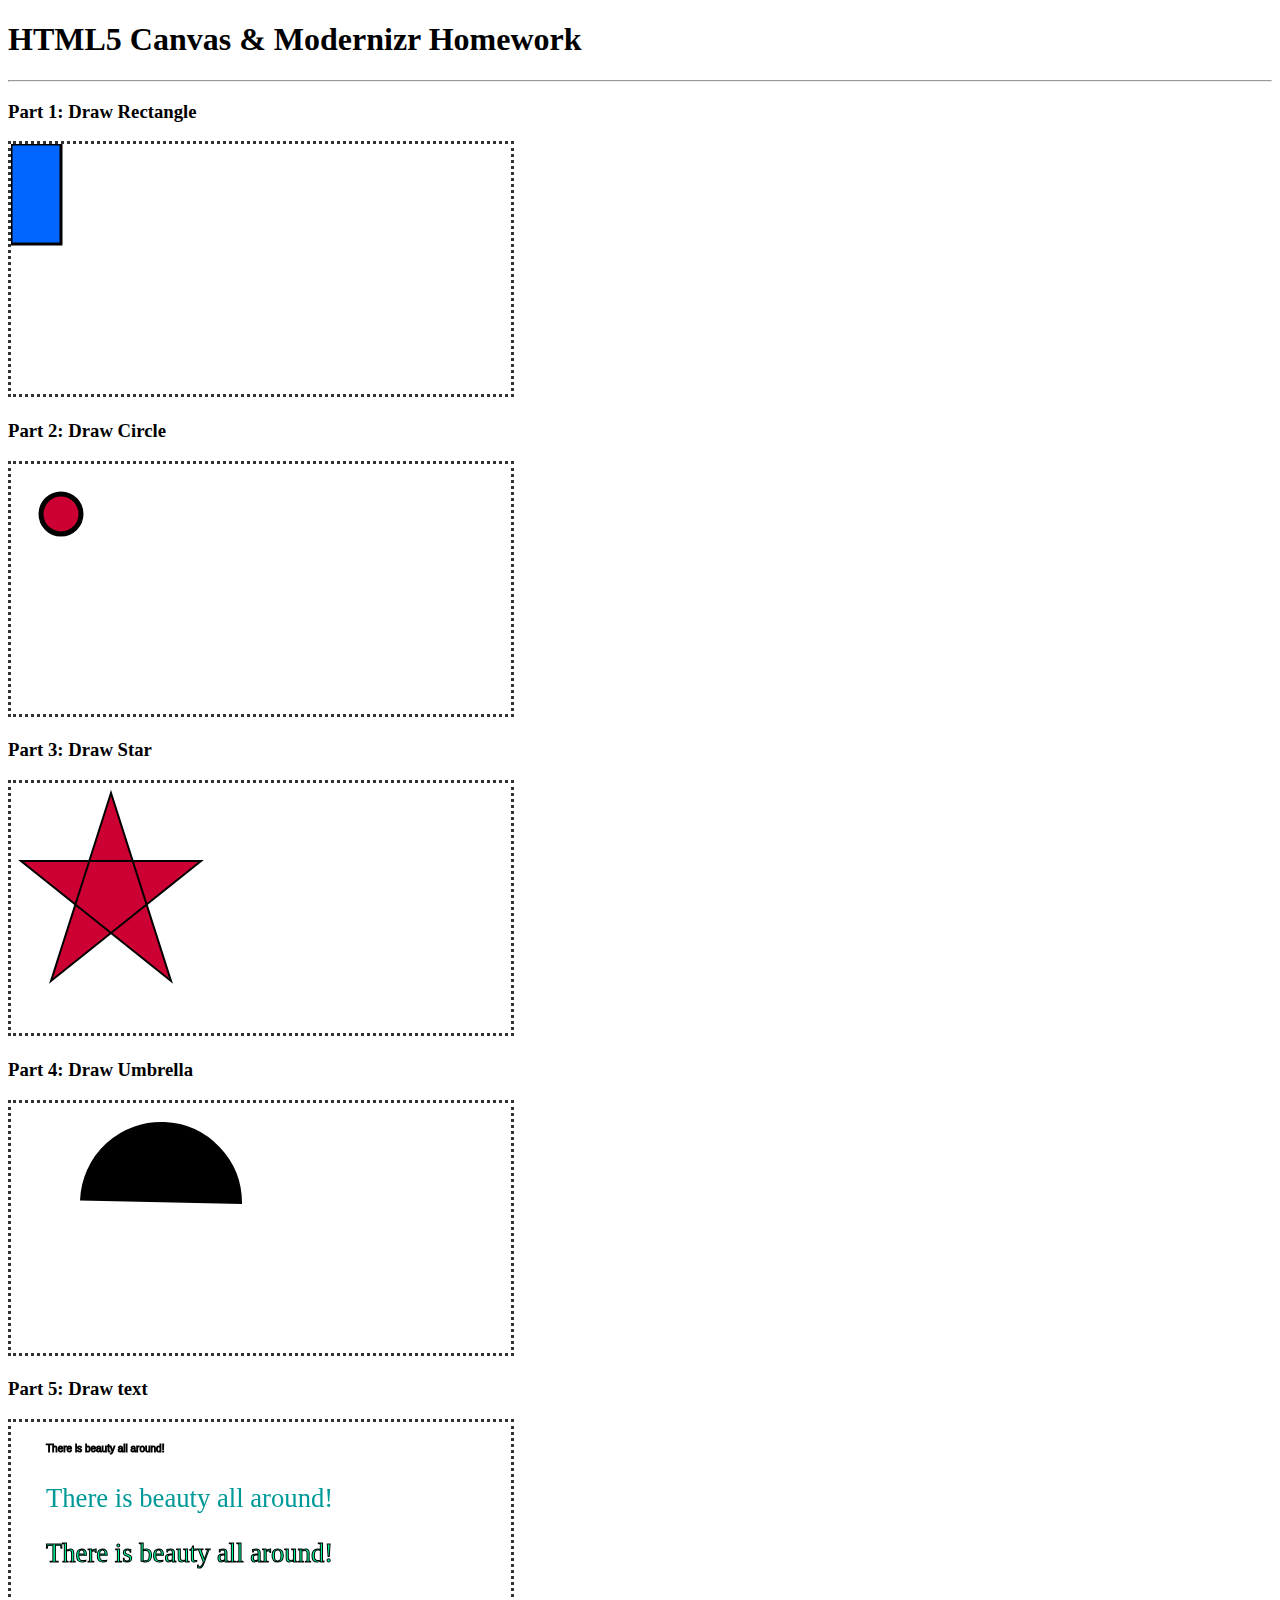
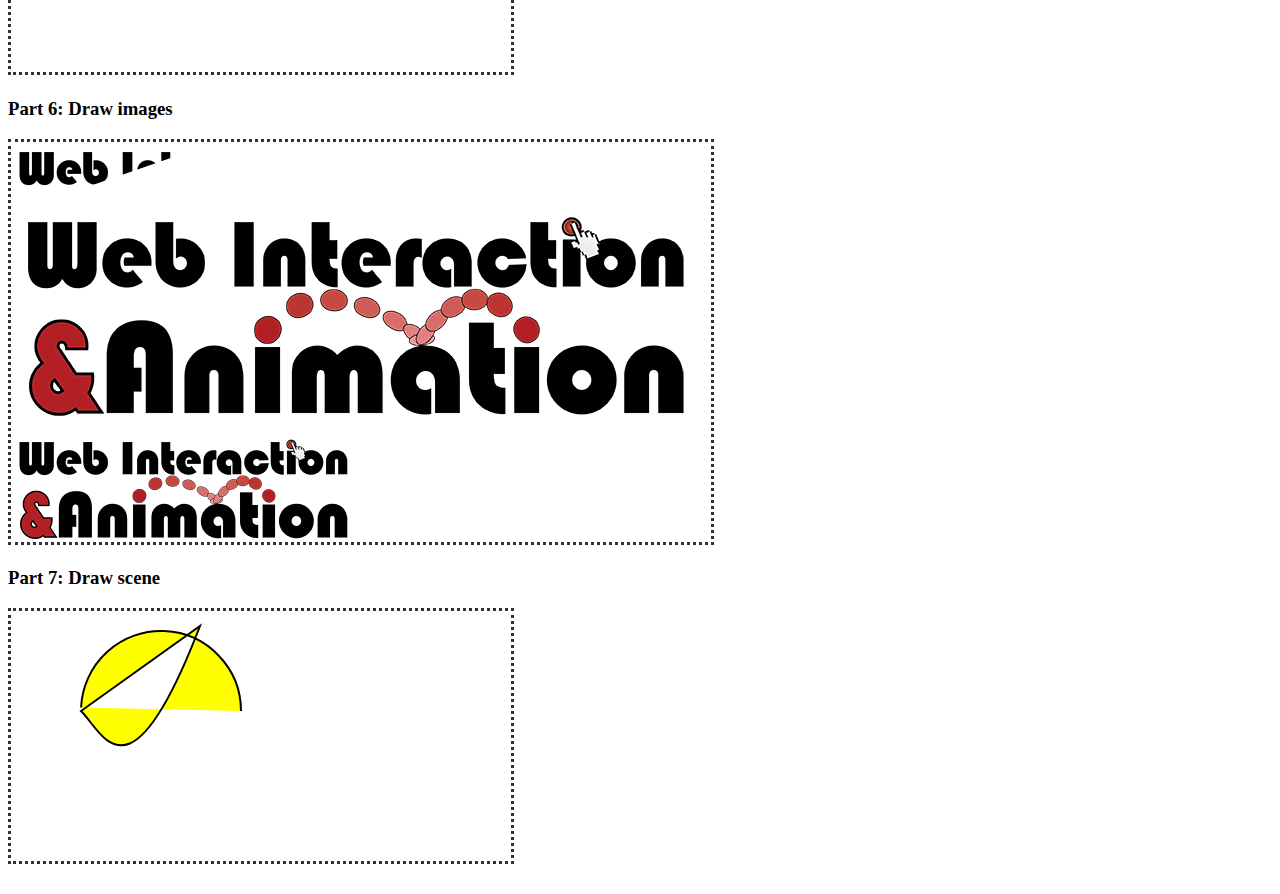
<file: arjune_rajmatie_Homework1/index.html>
<!doctype html>
<html>
<head>
    <title>HTML5 Canvas & Modernizr Homework</title>
    
       <style type = "text/css">
			#Canvas1, #Canvas2, #Canvas3, #Canvas4, #Canvas5, #Canvas6, #Canvas7{
				border: dotted;
				border-color: rgba(51,51,51,1);
	
				}
		</style>
    
</head>
<body>
    <div id="container">
        <h1>HTML5 Canvas & Modernizr Homework</h1>
        <hr>

		<h3>Part 1: Draw Rectangle</h3>
		<canvas id="Canvas1" width="500" height="250">Your browser does not support canvas.</canvas>
		
        <h3>Part 2: Draw Circle </h3>
		<canvas id="Canvas2" width="500" height="250">Your browser does not support canvas.</canvas>
        
        <h3>Part 3: Draw Star</h3>
		<canvas id="Canvas3" width="500" height="250">Your browser does not support canvas.</canvas>
	
		<h3>Part 4: Draw Umbrella</h3>
		<canvas id="Canvas4" width="500" height="250">Your browser does not support canvas.</canvas>
		
        <h3>Part 5: Draw text</h3>
		<canvas id="Canvas5" width="500" height="250">Your browser does not support canvas.</canvas>
        
      <h3>Part 6: Draw images</h3>
      <canvas id="Canvas6" width="700" height="400">Your browser does not support canvas.</canvas>

        <h3>Part 7: Draw scene</h3>
		<canvas id="Canvas7" width="500" height="250">Your browser does not support canvas.</canvas>
        	
</div>
	<img id="img1" src="image/logo.png" width="3300" height="1088" style="display:none;">
    <img id="img2" src="image/vball.png" width="184" height="184" style="display:none;">   
	<script src="includes/modernizr.js"></script>
	<script src= "js/main.js"></script>
</body>
</html>
</file>
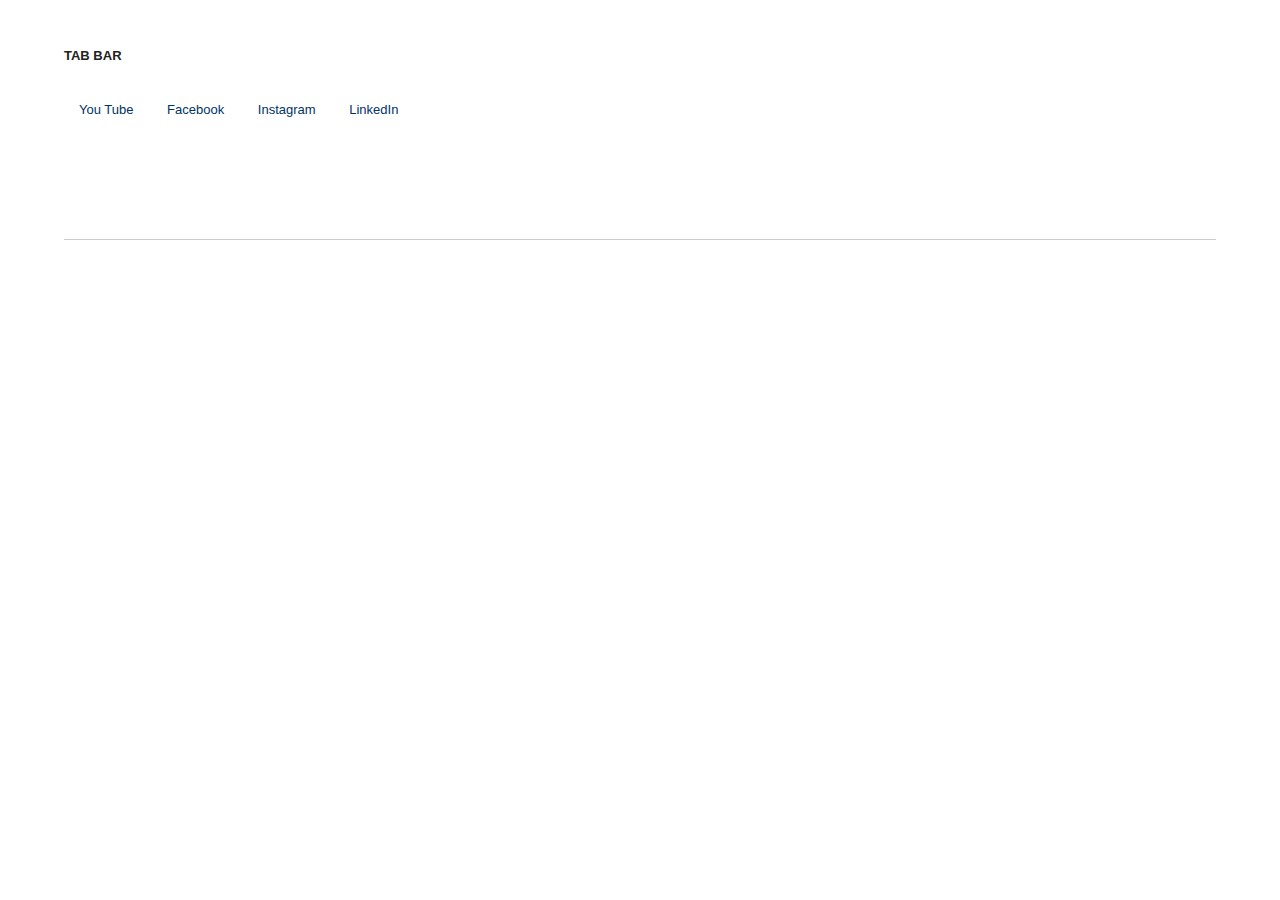
<file: presentation /index.html>
<!doctype html>
<html class="">

<head>
    <meta charset="UTF-8">
    <meta name="viewport" content="width=device-width, initial-scale=1">
    <title>Presenting aniJS</title>

        <link href="css/styles.css" rel="stylesheet" type="text/css">
        <link href="css/animate.css" rel="stylesheet" type="text/css">
        <link href="css/boilerplate.css" rel="stylesheet" type="text/css">
        <link rel='stylesheet prefetch' href='http://netdna.bootstrapcdn.com/font-awesome/4.2.0/css/font-awesome.css'>
       
</head>
    <body>
    
        <!-- The AniJS definition -->
     <input type="hidden" 
               data-anijs="if: mouseover, on: .tab, do: $removeClass active, to: .tab.active;
                           if: mouseover, on: .tab, do: $addClass active, to: target">    

    
     <div class="container">

             <!--  Tab Bar  -->
            <br>
            <h4>TAB BAR</h4>
            <div class="tab-bar">
              <h2 class="tab">You Tube</h2>
              <p><i class="fa fa-lg fa-youtube-square bounceInUp animated"></i></p>
              <h2 class="tab">Facebook</h2>
              <p><i class="fa fa-lg fa-facebook-square bounceInLeft animated"></i></p>
                 <h2 class="tab">Instagram</h2>
              <p><i class="fa fa-lg fa-instagram bounceInRight animated"></i></p>
              <h2 class="tab">LinkedIn</h2>
              <p><i class="fa fa-lg fa-linkedin-square rollIn animated"></i></p>
           
           
             </div>    
   
              <br>
              <br>
              <hr>  
              
            
   
   
   
   </div> <!--end of container-->
   
   
   <script type="text/javascript" src="js/anijs.js"></script>
    <script src="js/anijs-min.js"></script>
    <script src="js/anijs-helper-dom.js"></script>
     <script src="js/anijs-helper-dom-min.js"></script>
  <script src="http://ajax.googleapis.com/ajax/libs/jquery/1.10.2/jquery.min.js"></script>
      <script src="js/respond.min.js"></script>



</body>
</html>
</file>
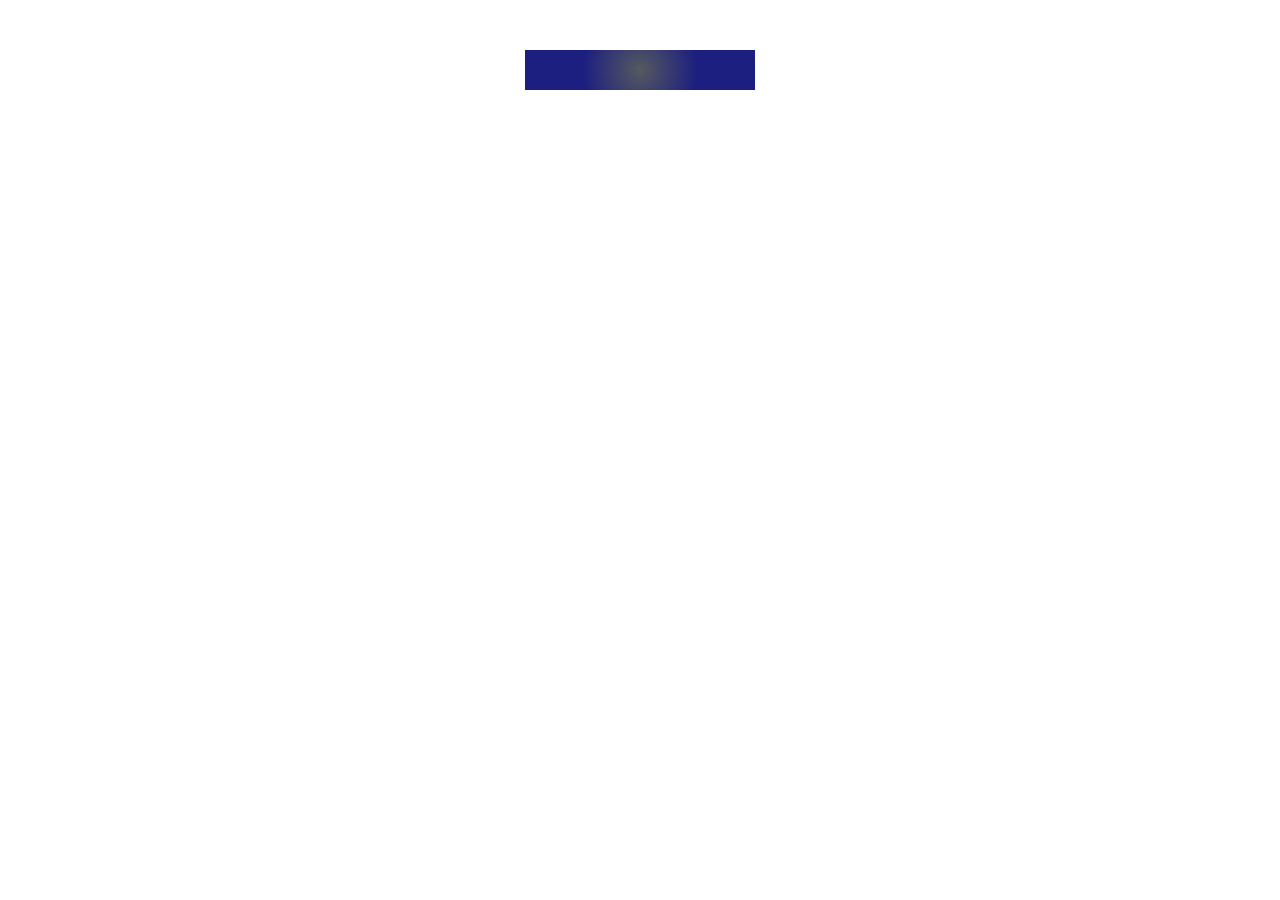
<file: presentation /flip.html>
<!doctype html>
<html class="">

<head>
    <meta charset="UTF-8">
    <meta name="viewport" content="width=device-width, initial-scale=1">
    <title>Presenting aniJS</title>

        <link href="css/styles.css" rel="stylesheet" type="text/css">
        <link href="css/animate.css" rel="stylesheet" type="text/css">
        <link href="css/boilerplate.css" rel="stylesheet" type="text/css">
        <link rel='stylesheet prefetch' href='http://netdna.bootstrapcdn.com/font-awesome/4.2.0/css/font-awesome.css'>

	<div class="container">

</head>
    <body>
        
    <div id="main" data-anijs="if: mouseover, on: body, do: flip animated">
       <center> <div class="button" if: load, on: window, do: flip animated> </div></center>
       
    </div>
</div>
   
    
   <script src="js/anijs.js"></script>
    <script src="js/anijs-min.js"></script>
    <script src="js/anijs-helper-dom.js"></script>
     <script src="js/anijs-helper-dom-min.js"></script>
  <script src="http://ajax.googleapis.com/ajax/libs/jquery/1.10.2/jquery.min.js"></script>
      <script src="js/respond.min.js"></script>


</body>
</html>
</file>
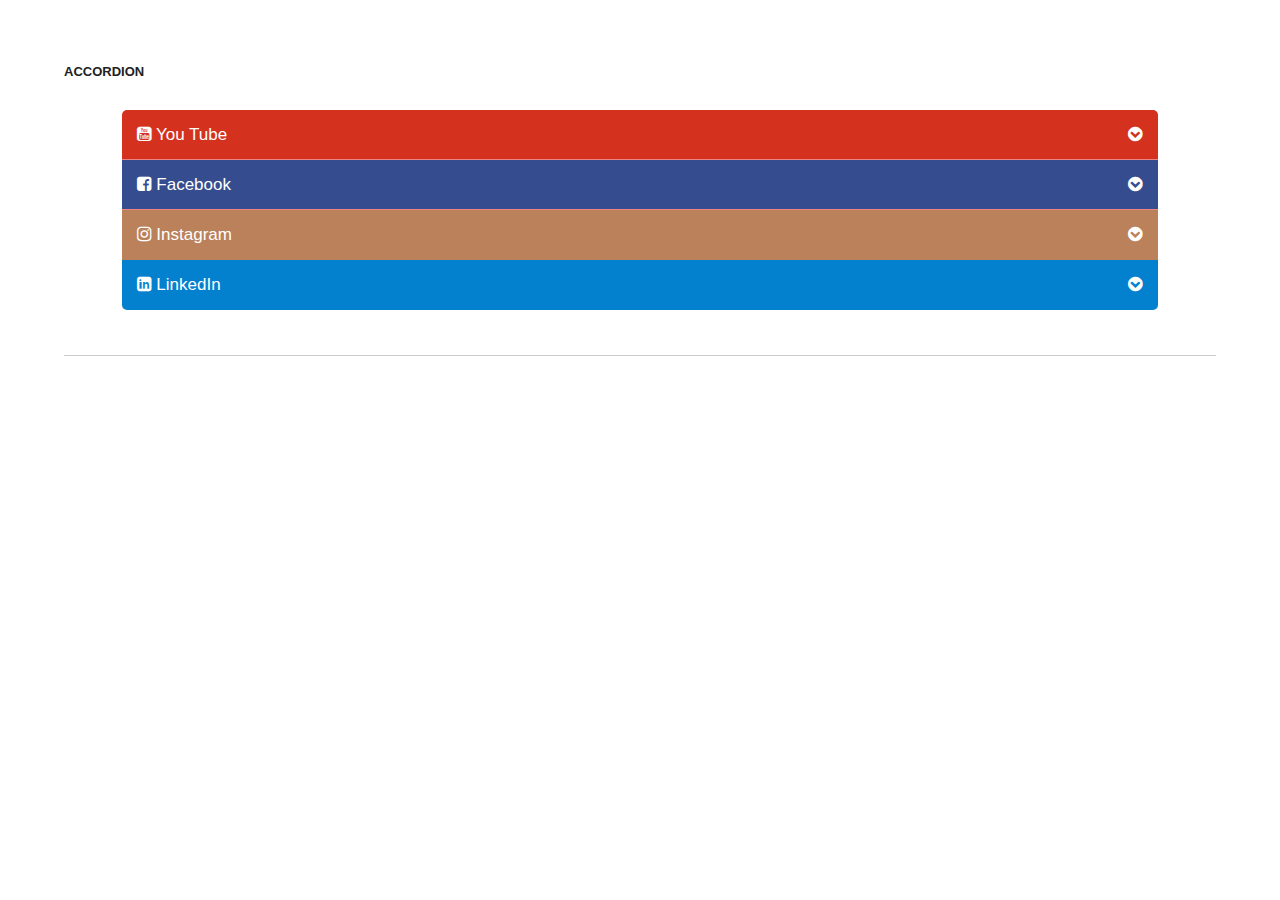
<file: presentation /index2.html>
<!doctype html>
<html class="">

<head>
    <meta charset="UTF-8">
    <meta name="viewport" content="width=device-width, initial-scale=1">
    <title>Presenting aniJS</title>

        <link href="css/styles.css" rel="stylesheet" type="text/css">
        <link href="css/animate.css" rel="stylesheet" type="text/css">
        <link href="css/boilerplate.css" rel="stylesheet" type="text/css">
        <link rel='stylesheet prefetch' href='http://netdna.bootstrapcdn.com/font-awesome/4.2.0/css/font-awesome.css'>
       
</head>
    <body>
    
        <!-- The AniJS definition -->
        <input type="hidden" 
               data-anijs="if: mouseover, on: .tab, do: $removeClass active, to: .tab.active;
                           if: mouseover, on: .tab, do: $addClass active, to: target">  
    
    
    
     <div class="container">

              <br>
              <br>
            <h4>ACCORDION</h4>
        <div class="accordion" 
         data-anijs="if: click, on: .heading, do: $removeClass open, to: .open;
                     if: click, on: .heading, do: $toggleClass open, to: $parent target;">
      
            <div class="item" data-anijs="if:mouseenter, on: .heading, do: bounceInRight animated, to: $children target">
                <div class="heading red">
                <i class="fa fa-youtube-square"></i>
                <span>You Tube</span>
                <i class="fa fa-chevron-circle-down"></i>
                </div>
          
                
                <div class="content"><a href="https://www.youtube.com/">You Tube</a></div>
       	  </div>
    
                <div class="item">
                <div class="heading blue">
                <i class="fa fa-facebook-square"></i>
                <span>Facebook</span>
                <i class="fa fa-chevron-circle-down"></i>
                </div>
                <div class="content"><a href="https://www.facebook.com/">Facebook</a></div>
              	</div>
    
                <div class="item">
                <div class="heading brown">
                <i class="fa fa-instagram"></i>
                <span>Instagram</span>
                <i class="fa fa-chevron-circle-down"></i>
                </div>
                <div class="content"><a href="https://www.instagram.com/">Instagram</a>
                </div>
                
                <div class="item">
                <div class="heading blue1">
                <i class="fa fa-linkedin-square"></i>
                <span>LinkedIn</span>
                <i class="fa fa-chevron-circle-down"></i>
                </div>
                <div class="content"><a href="https://www.linkedin.com/">LinkedIn</a>
                </div>
          	    </div>
				</div>
   		</div>
   				
  			<br>
            <br>
            <hr>
   
   
   
   
   </div> <!--end of container-->
   
   
    <script src="js/present.js"></script> 
    <script src="js/anijs-min.js"></script>
    <script src="js/anijs-helper-dom.js"></script>
     <script src="js/anijs-helper-dom-min.js"></script>
  
      <script src="js/respond.min.js"></script>



</body>
</html>
</file>
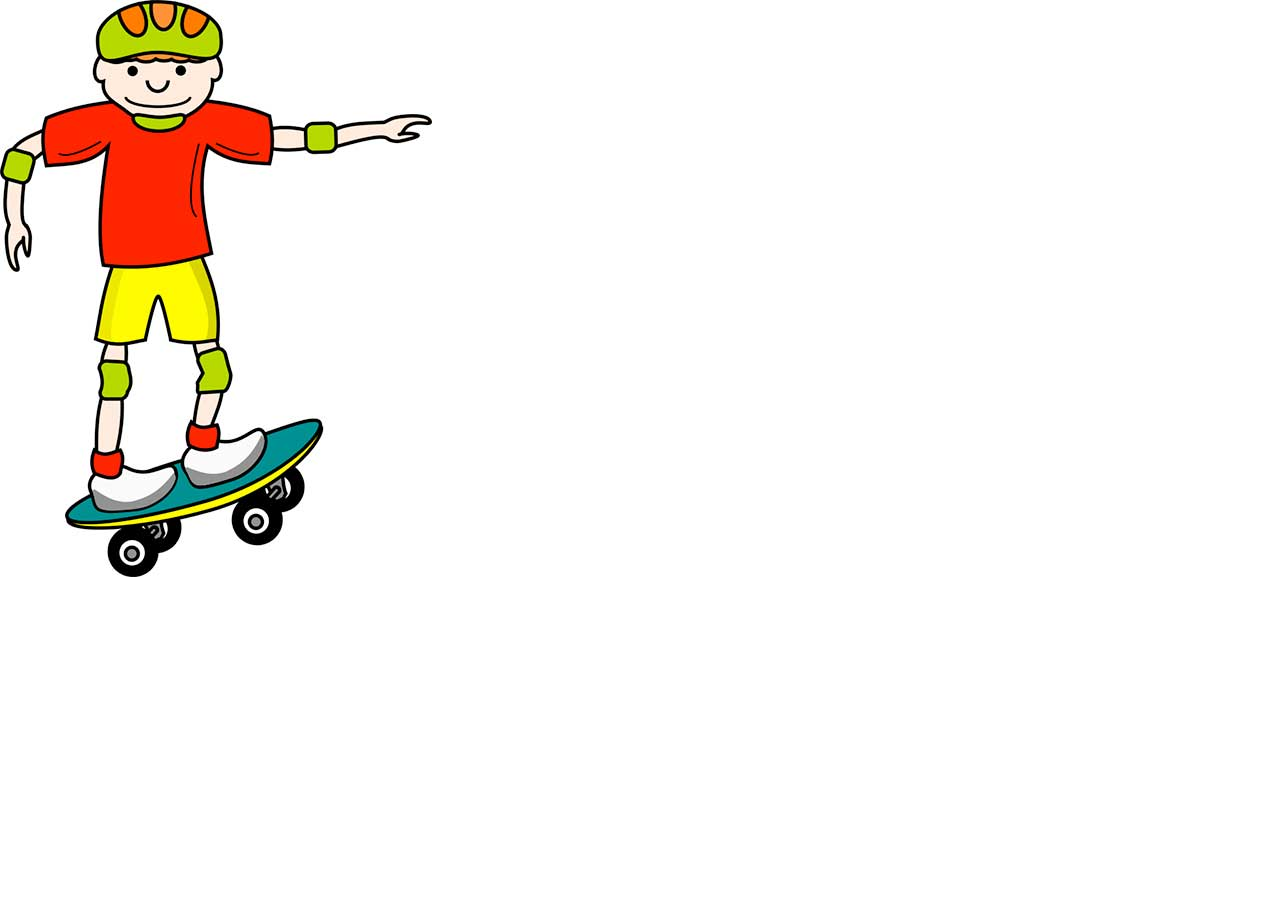
<file: presentation /index3.html>
<!doctype html>
<html class="">

<head>
    <meta charset="UTF-8">
    <meta name="viewport" content="width=device-width, initial-scale=1">
    <title>Presenting aniJS</title>

        <link href="css/styles.css" rel="stylesheet" type="text/css">
        <link href="css/animate.css" rel="stylesheet" type="text/css">
        <link href="css/boilerplate.css" rel="stylesheet" type="text/css">
        <link rel='stylesheet prefetch' href='http://netdna.bootstrapcdn.com/font-awesome/4.2.0/css/font-awesome.css'>



</head>
    <body>
        
    	 <input type="hidden" @{meta('title', 'description', 'keywords')} >
 
        <div id="boy" data-anijs="if: load, on: window, do: swing animated, after: removeAnima" >
          <img src="images/images/boy.jpg"> </div>

   
    
   <script src="js/anijs.js"></script>
    <script src="js/anijs-min.js"></script>
    <script src="js/anijs-helper-dom.js"></script>
     <script src="js/anijs-helper-dom-min.js"></script>
  <script src="http://ajax.googleapis.com/ajax/libs/jquery/1.10.2/jquery.min.js"></script>
      <script src="js/respond.min.js"></script>


</body>
</html>
</file>
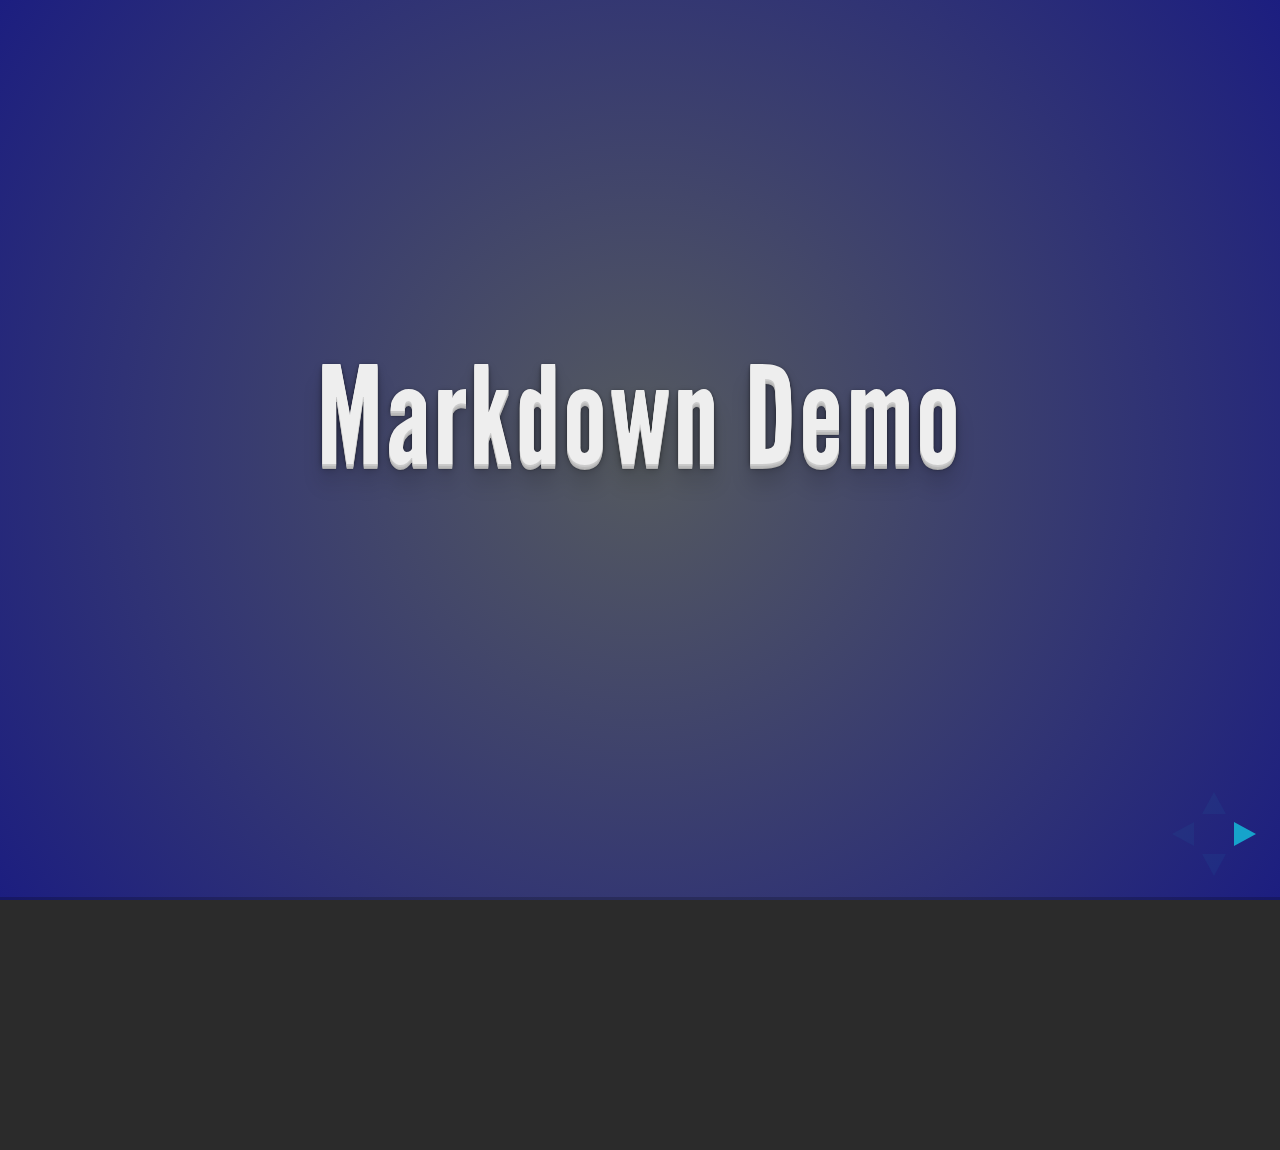
<file: arjune_rajmatie_Presentation/plugin/markdown/example.html>
<!doctype html>
<html lang="en">

	<head>
		<meta charset="utf-8">

		<title>reveal.js - Markdown Demo</title>

		<link rel="stylesheet" href="../../css/reveal.css">
		<link rel="stylesheet" href="../../css/theme/default.css" id="theme">
	</head>

	<body>

		<div class="reveal">

			<div class="slides">

                <!-- Use external markdown resource, and separate slides by three newlines; vertical slides by two newlines -->
                <section data-markdown="example.md" data-separator="^\n\n\n" data-vertical="^\n\n"></section>

                <!-- Slides are separated by three dashes (quick 'n dirty regular expression) -->
                <section data-markdown data-separator="---">
                    <script type="text/template">
                        ## Demo 1
                        Slide 1
                        ---
                        ## Demo 1
                        Slide 2
                        ---
                        ## Demo 1
                        Slide 3
                    </script>
                </section>

                <!-- Slides are separated by newline + three dashes + newline, vertical slides identical but two dashes -->
                <section data-markdown data-separator="^\n---\n$" data-vertical="^\n--\n$">
                    <script type="text/template">
                        ## Demo 2
                        Slide 1.1

                        --

                        ## Demo 2
                        Slide 1.2

                        ---

                        ## Demo 2
                        Slide 2
                    </script>
                </section>

                <!-- No "extra" slides, since there are no separators defined (so they'll become horizontal rulers) -->
                <section data-markdown>
                    <script type="text/template">
                        A

                        ---

                        B

                        ---

                        C
                    </script>
                </section>

            </div>
		</div>

		<script src="../../lib/js/head.min.js"></script>
		<script src="../../js/reveal.js"></script>

		<script>

			Reveal.initialize({
				controls: true,
				progress: true,
				history: true,
				center: true,

				theme: Reveal.getQueryHash().theme,
				transition: Reveal.getQueryHash().transition || 'default',

				// Optional libraries used to extend on reveal.js
				dependencies: [
					{ src: '../../lib/js/classList.js', condition: function() { return !document.body.classList; } },
					{ src: 'marked.js', condition: function() { return !!document.querySelector( '[data-markdown]' ); } },
					{ src: 'markdown.js', condition: function() { return !!document.querySelector( '[data-markdown]' ); } }
				]
			});

		</script>

	</body>
</html>
</file>
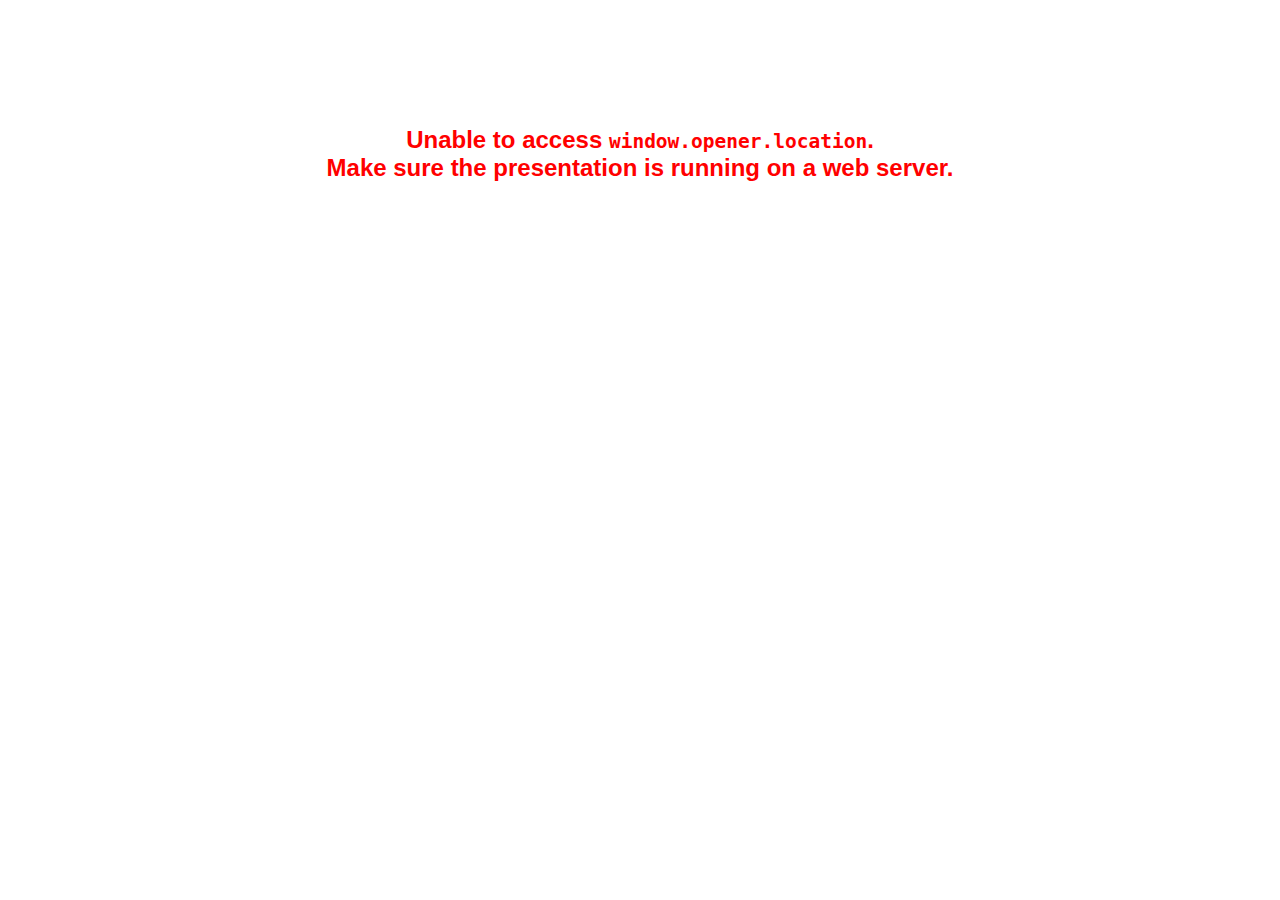
<file: arjune_rajmatie_Presentation/plugin/notes/notes.html>
<!doctype html>
<html lang="en">
	<head>
		<meta charset="utf-8">

		<title>reveal.js - Slide Notes</title>

		<style>
			body {
				font-family: Helvetica;
			}

			#notes {
				font-size: 24px;
				width: 640px;
				margin-top: 5px;
				clear: left;
			}

			#wrap-current-slide {
				width: 640px;
				height: 512px;
				float: left;
				overflow: hidden;
			}

			#current-slide {
				width: 1280px;
				height: 1024px;
				border: none;

				-webkit-transform-origin: 0 0;
				   -moz-transform-origin: 0 0;
					-ms-transform-origin: 0 0;
					 -o-transform-origin: 0 0;
						transform-origin: 0 0;

				-webkit-transform: scale(0.5);
				   -moz-transform: scale(0.5);
					-ms-transform: scale(0.5);
					 -o-transform: scale(0.5);
						transform: scale(0.5);
			}

			#wrap-next-slide {
				width: 448px;
				height: 358px;
				float: left;
				margin: 0 0 0 10px;
				overflow: hidden;
			}

			#next-slide {
				width: 1280px;
				height: 1024px;
				border: none;

				-webkit-transform-origin: 0 0;
				   -moz-transform-origin: 0 0;
					-ms-transform-origin: 0 0;
					 -o-transform-origin: 0 0;
						transform-origin: 0 0;

				-webkit-transform: scale(0.35);
				   -moz-transform: scale(0.35);
					-ms-transform: scale(0.35);
					 -o-transform: scale(0.35);
						transform: scale(0.35);
			}

			.slides {
				position: relative;
				margin-bottom: 10px;
				border: 1px solid black;
				border-radius: 2px;
				background: rgb(28, 30, 32);
			}

			.slides span {
				position: absolute;
				top: 3px;
				left: 3px;
				font-weight: bold;
				font-size: 14px;
				color: rgba( 255, 255, 255, 0.9 );
			}

			.error {
				font-weight: bold;
				color: red;
				font-size: 1.5em;
				text-align: center;
				margin-top: 10%;
			}

			.error code {
				font-family: monospace;
			}

			.time {
				width: 448px;
				margin: 30px 0 0 10px;
				float: left;
				text-align: center;
				opacity: 0;

				-webkit-transition: opacity 0.4s;
				   -moz-transition: opacity 0.4s;
				     -o-transition: opacity 0.4s;
				        transition: opacity 0.4s;
			}

			.elapsed,
			.clock {
				color: #333;
				font-size: 2em;
				text-align: center;
				display: inline-block;
				padding: 0.5em;
				background-color: #eee;
				border-radius: 10px;
			}

			.elapsed h2,
			.clock h2 {
				font-size: 0.8em;
				line-height: 100%;
				margin: 0;
				color: #aaa;
			}

			.elapsed .mute {
				color: #ddd;
			}

		</style>
	</head>

	<body>

		<div id="wrap-current-slide" class="slides">
			<script>document.write( '<iframe width="1280" height="1024" id="current-slide" src="'+ window.opener.location.href +'"></iframe>' );</script>
		</div>

		<div id="wrap-next-slide" class="slides">
			<script>document.write( '<iframe width="640" height="512" id="next-slide" src="'+ window.opener.location.href +'"></iframe>' );</script>
			<span>UPCOMING:</span>
		</div>

		<div class="time">
			<div class="clock">
				<h2>Time</h2>
				<span id="clock">0:00:00 AM</span>
			</div>
			<div class="elapsed">
				<h2>Elapsed</h2>
				<span id="hours">00</span><span id="minutes">:00</span><span id="seconds">:00</span>
			</div>
		</div>

		<div id="notes"></div>

		<script src="../../plugin/markdown/marked.js"></script>
		<script>

			window.addEventListener( 'load', function() {

				if( window.opener && window.opener.location && window.opener.location.href ) {

					var notes = document.getElementById( 'notes' ),
						currentSlide = document.getElementById( 'current-slide' ),
						nextSlide = document.getElementById( 'next-slide' );

					window.addEventListener( 'message', function( event ) {
						var data = JSON.parse( event.data );
						// No need for updating the notes in case of fragment changes
						if ( data.notes !== undefined) {
							if( data.markdown ) {
								notes.innerHTML = marked( data.notes );
							}
							else {
								notes.innerHTML = data.notes;
							}
						}

						// Showing and hiding fragments
						if( data.fragment === 'next' ) {
							currentSlide.contentWindow.Reveal.nextFragment();
						}
						else if( data.fragment === 'prev' ) {
							currentSlide.contentWindow.Reveal.prevFragment();
						}
						else {
							// Update the note slides
							currentSlide.contentWindow.Reveal.slide( data.indexh, data.indexv );
							nextSlide.contentWindow.Reveal.slide( data.nextindexh, data.nextindexv );
						}

					}, false );

					var start = new Date(),
						timeEl = document.querySelector( '.time' ),
						clockEl = document.getElementById( 'clock' ),
						hoursEl = document.getElementById( 'hours' ),
						minutesEl = document.getElementById( 'minutes' ),
						secondsEl = document.getElementById( 'seconds' );

					setInterval( function() {

						timeEl.style.opacity = 1;

						var diff, hours, minutes, seconds,
							now = new Date();

						diff = now.getTime() - start.getTime();
						hours = Math.floor( diff / ( 1000 * 60 * 60 ) );
						minutes = Math.floor( ( diff / ( 1000 * 60 ) ) % 60 );
						seconds = Math.floor( ( diff / 1000 ) % 60 );

						clockEl.innerHTML = now.toLocaleTimeString();
						hoursEl.innerHTML = zeroPadInteger( hours );
						hoursEl.className = hours > 0 ? "" : "mute";
						minutesEl.innerHTML = ":" + zeroPadInteger( minutes );
						minutesEl.className = minutes > 0 ? "" : "mute";
						secondsEl.innerHTML = ":" + zeroPadInteger( seconds );

					}, 1000 );

					// Navigate the main window when the notes slide changes
					currentSlide.contentWindow.Reveal.addEventListener( 'slidechanged', function( event ) {

						window.opener.Reveal.slide( event.indexh, event.indexv );

					} );

				}
				else {

					document.body.innerHTML =  '<p class="error">Unable to access <code>window.opener.location</code>.<br>Make sure the presentation is running on a web server.</p>';

				}


			}, false );

			function zeroPadInteger( num ) {
				var str = "00" + parseInt( num );
				return str.substring( str.length - 2 );
			}

		</script>
	</body>
</html>
</file>
<file: presentation /css/styles.css>
@charset "UTF-8";
/* Simple fluid media
   Note: Fluid media requires that you remove the media's height and width attributes from the HTML
   http://www.alistapart.com/articles/fluid-images/ 
*/
img, object, embed, video {
	max-width: 100%;
}
/* IE 6 does not support max-width so default to width 100% */
.ie6 img {
	width:100%;
}

/*tab*/
.active{
	border:solid 1px #ddd;
	border-bottom: none;
	z-index: 2;
	background: #FFCC00;;
}

.tab-bar p{
	border-top: solid 1px #ddd;
	margin: 0px;
	margin-top: -1px;
	font-size: 170%;  
 	padding: 40px 20px;
	display: none;
	position: absolute;
 	width: 100%;
	
}

.tab-bar{
	margin-top: 30px;
	height: 100px;
	font-family:Tahoma, Geneva, sans-serif;
  	color: #003366;
	
}

.tab-bar h2{
	padding: 8px 15px;
	font-size: 100%;
	font-weight: 100;
	cursor: pointer;
	display: inline-block;
	margin: 0px;
	position: relative;
}

.tab-bar h2:hover{
	background: #FFFFCC;
	cursor: pointer;
}

.active + p {
  display: block;
  color: #000033;
 
}
/*End CSS example*/

/*Other CSS*/
body{
  font-family: helvetica;
  font-size: 1.2em;
  
}

.button{
	width:230px;
	height: 40px;
	margin-top: 50px;
  background: -webkit-radial-gradient(center, circle cover, #555a5f 0%, #1c1e80 50%);
  background: -o-radial-gradient(center, circle cover, #555a5f 0%, #1c1e20 100%);
  background: -ms-radial-gradient(center, circle cover, #555a5f 0%, #1c1e20 100%);
  background: radial-gradient(center, circle cover, #555a5f 0%, #1c1e20 100%);
  background-color: #2b2b2b;
	
	}

.center{
  display: block;
  margin-left: auto;
  margin-right: auto;
  position:relative;
  width: 40%;
}

#main{

	animation-duration: 1;
	transition-timing-function: ease-in-out;
	}


.container{ 
   margin-top: 15px; 
   margin-left: 5%;
   margin-right: 5%;
   background-color: #FFFFFF;
   width: 90%;
  
}

.header{
	margin-left: 5%;
	margin-top: 2%;
	animation:ease-in;
	
	
	}

.accordion {
  width: 90%;
  border-radius: 5px;
  overflow: hidden;
  margin: auto;
  margin-top: 30px;
}

.accordion .item .heading {
  height: 50px;
  line-height: 50px;
  font-size: 17px;
  cursor: pointer;
  color: #fff;
  padding-left: 15px;
  background-position: right 20px top -95px;
  border-bottom: 1px solid #ec8484;
  box-sizing: border-box;
}

.accordion .item .heading .fa-chevron-circle-down{
  float: right;
  padding: 15px;
  
  
}

.accordion .item.open .heading,
.accordion .item:last-child .heading {
  border: 0;
}

.accordion .item.open .heading {
  background-position: right 20px top -5px;
}

.accordion .item .content {
  padding: 0px 20px;
  background: #eee;
  font-size: 14px;
  height:0;
  overflow:hidden;
  color: #7f8c8d;
  -webkit-transition: all 0.3s ease-in-out;
  -moz-transition: all 0.3s ease-in-out;
  -ms-transition: all 0.3s ease-in-out;
  transition: all 0.3s ease-in-out;
}

.accordion .item.open .content {
  height: 100px;
  padding: 20px;
}

.blue{
  background-color: #354D8E;
}

.brown{
  background-color: #BB815A;
}

.blue1{
  background-color:#0380CE;
}

.red{
  background-color: #D4311E;  
}


/*
	Dreamweaver Fluid Grid Properties
	----------------------------------
	dw-num-cols-mobile:		5;
	dw-num-cols-tablet:		8;
	dw-num-cols-desktop:	10;
	dw-gutter-percentage:	25;
	
	Inspiration from "Responsive Web Design" by Ethan Marcotte 
	http://www.alistapart.com/articles/responsive-web-design
	
	and Golden Grid System by Joni Korpi
	http://goldengridsystem.com/
*/

/* Mobile Layout: 480px and below. */

.gridContainer {
	margin-left: auto;
	margin-right: auto;
	width: 87.36%;
	padding-left: 1.82%;
	padding-right: 1.82%;
}
#LayoutDiv1 {
	clear: both;
	float: left;
	margin-left: 0;
	width: 100%;
	display: block;
}

/* Tablet Layout: 481px to 768px. Inherits styles from: Mobile Layout. */

@media only screen and (min-width: 481px) {
.gridContainer {
	width: 90.675%;
	padding-left: 1.1625%;
	padding-right: 1.1625%;
}
#LayoutDiv1 {
	clear: both;
	float: left;
	margin-left: 0;
	width: 100%;
	display: block;
}
}

/* Desktop Layout: 769px to a max of 1232px.  Inherits styles from: Mobile Layout and Tablet Layout. */

@media only screen and (min-width: 769px) {
.gridContainer {
	width: 88.2%;
	max-width: 1232px;
	padding-left: 0.9%;
	padding-right: 0.9%;
	margin: auto;
}
#LayoutDiv1 {
	clear: both;
	float: left;
	margin-left: 0;
	width: 100%;
	display: block;
}
}
</file>
<file: presentation /css/boilerplate.css>
@charset "utf-8";
/*
/* 
 * HTML5 ✰ Boilerplate
 *
 * What follows is the result of much research on cross-browser styling. 
 * Credit left inline and big thanks to Nicolas Gallagher, Jonathan Neal,
 * Kroc Camen, and the H5BP dev community and team.
 *
 * Detailed information about this CSS: h5bp.com/css
 * 
 * Dreamweaver modifications:
 * 1. Commented out selection highlight
 * 2. Removed media queries section (we add our own in a separate file)
 *
 * ==|== normalize ==========================================================
 */


/* =============================================================================
   HTML5 display definitions
   ========================================================================== */

article, aside, details, figcaption, figure, footer, header, hgroup, nav, section { display: block; }
audio, canvas, video { display: inline-block; *display: inline; *zoom: 1; }
audio:not([controls]) { display: none; }
[hidden] { display: none; }

/* =============================================================================
   Base
   ========================================================================== */

/*
 * 1. Correct text resizing oddly in IE6/7 when body font-size is set using em units
 * 2. Force vertical scrollbar in non-IE
 * 3. Prevent iOS text size adjust on device orientation change, without disabling user zoom: h5bp.com/g
 */

html { font-size: 100%; overflow-y: scroll; -webkit-text-size-adjust: 100%; -ms-text-size-adjust: 100%; }

body { margin: 0; font-size: 13px; line-height: 1.231; }

body, button, input, select, textarea { font-family: sans-serif; color: #222; }

/* 
 * Remove text-shadow in selection highlight: h5bp.com/i
 * These selection declarations have to be separate
 * Also: hot pink! (or customize the background color to match your design)
 */

/* Dreamweaver: uncomment these if you do want to customize the selection highlight
 *::-moz-selection { background: #fe57a1; color: #fff; text-shadow: none; }
 *::selection { background: #fe57a1; color: #fff; text-shadow: none; }
 */

/* =============================================================================
   Links
   ========================================================================== */

a { color: #00e; }
a:visited { color: #551a8b; }
a:hover { color: #06e; }
a:focus { outline: thin dotted; }

/* Improve readability when focused and hovered in all browsers: h5bp.com/h */
a:hover, a:active { outline: 0; }


/* =============================================================================
   Typography
   ========================================================================== */

abbr[title] { border-bottom: 1px dotted; }

b, strong { font-weight: bold; }

blockquote { margin: 1em 40px; }

dfn { font-style: italic; }

hr { display: block; height: 1px; border: 0; border-top: 1px solid #ccc; margin: 1em 0; padding: 0; }

ins { background: #ff9; color: #000; text-decoration: none; }

mark { background: #ff0; color: #000; font-style: italic; font-weight: bold; }

/* Redeclare monospace font family: h5bp.com/j */
pre, code, kbd, samp { font-family: monospace, monospace; _font-family: 'courier new', monospace; font-size: 1em; }

/* Improve readability of pre-formatted text in all browsers */
pre { white-space: pre; white-space: pre-wrap; word-wrap: break-word; }

q { quotes: none; }
q:before, q:after { content: ""; content: none; }

small { font-size: 85%; }

/* Position subscript and superscript content without affecting line-height: h5bp.com/k */
sub, sup { font-size: 75%; line-height: 0; position: relative; vertical-align: baseline; }
sup { top: -0.5em; }
sub { bottom: -0.25em; }


/* =============================================================================
   Lists
   ========================================================================== */

ul, ol { margin: 1em 0; padding: 0 0 0 40px; }
dd { margin: 0 0 0 40px; }
nav ul, nav ol { list-style: none; list-style-image: none; margin: 0; padding: 0; }


/* =============================================================================
   Embedded content
   ========================================================================== */

/*
 * 1. Improve image quality when scaled in IE7: h5bp.com/d
 * 2. Remove the gap between images and borders on image containers: h5bp.com/e 
 */

img { border: 0; -ms-interpolation-mode: bicubic; vertical-align: middle; }

/*
 * Correct overflow not hidden in IE9 
 */

svg:not(:root) { overflow: hidden; }


/* =============================================================================
   Figures
   ========================================================================== */

figure { margin: 0; }


/* =============================================================================
   Forms
   ========================================================================== */

form { margin: 0; }
fieldset { border: 0; margin: 0; padding: 0; }

/* Indicate that 'label' will shift focus to the associated form element */
label { cursor: pointer; }

/* 
 * 1. Correct color not inheriting in IE6/7/8/9 
 * 2. Correct alignment displayed oddly in IE6/7 
 */

legend { border: 0; *margin-left: -7px; padding: 0; }

/*
 * 1. Correct font-size not inheriting in all browsers
 * 2. Remove margins in FF3/4 S5 Chrome
 * 3. Define consistent vertical alignment display in all browsers
 */

button, input, select, textarea { font-size: 100%; margin: 0; vertical-align: baseline; *vertical-align: middle; }

/*
 * 1. Define line-height as normal to match FF3/4 (set using !important in the UA stylesheet)
 * 2. Correct inner spacing displayed oddly in IE6/7
 */

button, input { line-height: normal; *overflow: visible; }

/*
 * Reintroduce inner spacing in 'table' to avoid overlap and whitespace issues in IE6/7
 */

table button, table input { *overflow: auto; }

/*
 * 1. Display hand cursor for clickable form elements
 * 2. Allow styling of clickable form elements in iOS
 */

button, input[type="button"], input[type="reset"], input[type="submit"] { cursor: pointer; -webkit-appearance: button; }

/*
 * Consistent box sizing and appearance
 */

input[type="checkbox"], input[type="radio"] { box-sizing: border-box; }
input[type="search"] { -webkit-appearance: textfield; -moz-box-sizing: content-box; -webkit-box-sizing: content-box; box-sizing: content-box; }
input[type="search"]::-webkit-search-decoration { -webkit-appearance: none; }

/* 
 * Remove inner padding and border in FF3/4: h5bp.com/l 
 */

button::-moz-focus-inner, input::-moz-focus-inner { border: 0; padding: 0; }

/* 
 * 1. Remove default vertical scrollbar in IE6/7/8/9 
 * 2. Allow only vertical resizing
 */

textarea { overflow: auto; vertical-align: top; resize: vertical; }

/* Colors for form validity */
input:valid, textarea:valid {  }
input:invalid, textarea:invalid { background-color: #f0dddd; }


/* =============================================================================
   Tables
   ========================================================================== */

table { border-collapse: collapse; border-spacing: 0; }
td { vertical-align: top; }


/* ==|== primary styles =====================================================
   Author: 
   ========================================================================== */
















/* ==|== non-semantic helper classes ========================================
   Please define your styles before this section.
   ========================================================================== */

/* For image replacement */
.ir { display: block; border: 0; text-indent: -999em; overflow: hidden; background-color: transparent; background-repeat: no-repeat; text-align: left; direction: ltr; }
.ir br { display: none; }

/* Hide from both screenreaders and browsers: h5bp.com/u */
.hidden { display: none !important; visibility: hidden; }

/* Hide only visually, but have it available for screenreaders: h5bp.com/v */
.visuallyhidden { border: 0; clip: rect(0 0 0 0); height: 1px; margin: -1px; overflow: hidden; padding: 0; position: absolute; width: 1px; }

/* Extends the .visuallyhidden class to allow the element to be focusable when navigated to via the keyboard: h5bp.com/p */
.visuallyhidden.focusable:active, .visuallyhidden.focusable:focus { clip: auto; height: auto; margin: 0; overflow: visible; position: static; width: auto; }

/* Hide visually and from screenreaders, but maintain layout */
.invisible { visibility: hidden; }

/* Contain floats: h5bp.com/q */ 
.clearfix:before, .clearfix:after { content: ""; display: table; }
.clearfix:after { clear: both; }
.clearfix { zoom: 1; }


/* ==|== print styles =======================================================
   Print styles.
   Inlined to avoid required HTTP connection: h5bp.com/r
   ========================================================================== */
 
 @media print {
  * { background: transparent !important; color: black !important; text-shadow: none !important; filter:none !important; -ms-filter: none !important; } /* Black prints faster: h5bp.com/s */
  a, a:visited { text-decoration: underline; }
  a[href]:after { content: " (" attr(href) ")"; }
  abbr[title]:after { content: " (" attr(title) ")"; }
  .ir a:after, a[href^="javascript:"]:after, a[href^="#"]:after { content: ""; }  /* Don't show links for images, or javascript/internal links */
  pre, blockquote { border: 1px solid #999; page-break-inside: avoid; }
  thead { display: table-header-group; } /* h5bp.com/t */
  tr, img { page-break-inside: avoid; }
  img { max-width: 100% !important; }
  @page { margin: 0.5cm; }
  p, h2, h3 { orphans: 3; widows: 3; }
  h2, h3 { page-break-after: avoid; }
}
</file>
<file: arjune_rajmatie_Presentation/css/reveal.css>
@charset "UTF-8";

/*!
 * reveal.js
 * http://lab.hakim.se/reveal-js
 * MIT licensed
 *
 * Copyright (C) 2013 Hakim El Hattab, http://hakim.se
 */


/*********************************************
 * RESET STYLES
 *********************************************/

html, body, .reveal div, .reveal span, .reveal applet, .reveal object, .reveal iframe,
.reveal h1, .reveal h2, .reveal h3, .reveal h4, .reveal h5, .reveal h6, .reveal p, .reveal blockquote, .reveal pre,
.reveal a, .reveal abbr, .reveal acronym, .reveal address, .reveal big, .reveal cite, .reveal code,
.reveal del, .reveal dfn, .reveal em, .reveal img, .reveal ins, .reveal kbd, .reveal q, .reveal s, .reveal samp,
.reveal small, .reveal strike, .reveal strong, .reveal sub, .reveal sup, .reveal tt, .reveal var,
.reveal b, .reveal u, .reveal i, .reveal center,
.reveal dl, .reveal dt, .reveal dd, .reveal ol, .reveal ul, .reveal li,
.reveal fieldset, .reveal form, .reveal label, .reveal legend,
.reveal table, .reveal caption, .reveal tbody, .reveal tfoot, .reveal thead, .reveal tr, .reveal th, .reveal td,
.reveal article, .reveal aside, .reveal canvas, .reveal details, .reveal embed,
.reveal figure, .reveal figcaption, .reveal footer, .reveal header, .reveal hgroup,
.reveal menu, .reveal nav, .reveal output, .reveal ruby, .reveal section, .reveal summary,
.reveal time, .reveal mark, .reveal audio, video {
	margin: 0;
	padding: 0;
	border: 0;
	font-size: 100%;
	font: inherit;
	vertical-align: baseline;
}

.reveal article, .reveal aside, .reveal details, .reveal figcaption, .reveal figure,
.reveal footer, .reveal header, .reveal hgroup, .reveal menu, .reveal nav, .reveal section {
	display: block;
}


/*********************************************
 * GLOBAL STYLES
 *********************************************/

html,
body {
	width: 100%;
	height: 100%;
	overflow: hidden;
}

body {
	position: relative;
	line-height: 1;
}

::selection {
	background: #FF5E99;
	color: #fff;
	text-shadow: none;
}


/*********************************************
 * HEADERS
 *********************************************/

.reveal h1,
.reveal h2,
.reveal h3,
.reveal h4,
.reveal h5,
.reveal h6 {
	-webkit-hyphens: auto;
	   -moz-hyphens: auto;
	        hyphens: auto;

	word-wrap: break-word;
	line-height: 1;
}

.reveal h1 { font-size: 3.77em; }
.reveal h2 { font-size: 2.11em;	}
.reveal h3 { font-size: 1.55em;	}
.reveal h4 { font-size: 1em;	}


/*********************************************
 * VIEW FRAGMENTS
 *********************************************/

.reveal .slides section .fragment {
	opacity: 0;

	-webkit-transition: all .2s ease;
	   -moz-transition: all .2s ease;
	    -ms-transition: all .2s ease;
	     -o-transition: all .2s ease;
	        transition: all .2s ease;
}
	.reveal .slides section .fragment.visible {
		opacity: 1;
	}

.reveal .slides section .fragment.grow {
	opacity: 1;
}
	.reveal .slides section .fragment.grow.visible {
		-webkit-transform: scale( 1.3 );
		   -moz-transform: scale( 1.3 );
		    -ms-transform: scale( 1.3 );
		     -o-transform: scale( 1.3 );
		        transform: scale( 1.3 );
	}

.reveal .slides section .fragment.shrink {
	opacity: 1;
}
	.reveal .slides section .fragment.shrink.visible {
		-webkit-transform: scale( 0.7 );
		   -moz-transform: scale( 0.7 );
		    -ms-transform: scale( 0.7 );
		     -o-transform: scale( 0.7 );
		        transform: scale( 0.7 );
	}

.reveal .slides section .fragment.zoom-in {
	opacity: 0;

	-webkit-transform: scale( 0.1 );
	   -moz-transform: scale( 0.1 );
	    -ms-transform: scale( 0.1 );
	     -o-transform: scale( 0.1 );
	        transform: scale( 0.1 );
}

	.reveal .slides section .fragment.zoom-in.visible {
		opacity: 1;

		-webkit-transform: scale( 1 );
		   -moz-transform: scale( 1 );
		    -ms-transform: scale( 1 );
		     -o-transform: scale( 1 );
		        transform: scale( 1 );
	}

.reveal .slides section .fragment.roll-in {
	opacity: 0;

	-webkit-transform: rotateX( 90deg );
	   -moz-transform: rotateX( 90deg );
	    -ms-transform: rotateX( 90deg );
	     -o-transform: rotateX( 90deg );
	        transform: rotateX( 90deg );
}
	.reveal .slides section .fragment.roll-in.visible {
		opacity: 1;

		-webkit-transform: rotateX( 0 );
		   -moz-transform: rotateX( 0 );
		    -ms-transform: rotateX( 0 );
		     -o-transform: rotateX( 0 );
		        transform: rotateX( 0 );
	}

.reveal .slides section .fragment.fade-out {
	opacity: 1;
}
	.reveal .slides section .fragment.fade-out.visible {
		opacity: 0;
	}

.reveal .slides section .fragment.semi-fade-out {
	opacity: 1;
}
	.reveal .slides section .fragment.semi-fade-out.visible {
		opacity: 0.5;
	}

.reveal .slides section .fragment.highlight-red,
.reveal .slides section .fragment.highlight-green,
.reveal .slides section .fragment.highlight-blue {
	opacity: 1;
}
	.reveal .slides section .fragment.highlight-red.visible {
		color: #ff2c2d
	}
	.reveal .slides section .fragment.highlight-green.visible {
		color: #17ff2e;
	}
	.reveal .slides section .fragment.highlight-blue.visible {
		color: #1b91ff;
	}


/*********************************************
 * DEFAULT ELEMENT STYLES
 *********************************************/

/* Fixes issue in Chrome where italic fonts did not appear when printing to PDF */
.reveal:after {
  content: '';
  font-style: italic;
}

/* Ensure certain elements are never larger than the slide itself */
.reveal img,
.reveal video,
.reveal iframe {
	max-width: 95%;
	max-height: 95%;
}

/** Prevents layering issues in certain browser/transition combinations */
.reveal a {
	position: relative;
}

.reveal strong,
.reveal b {
	font-weight: bold;
}

.reveal em,
.reveal i {
	font-style: italic;
}

.reveal ol,
.reveal ul {
	display: inline-block;

	text-align: left;
	margin: 0 0 0 1em;
}

.reveal ol {
	list-style-type: decimal;
}

.reveal ul {
	list-style-type: disc;
}

.reveal ul ul {
	list-style-type: square;
}

.reveal ul ul ul {
	list-style-type: circle;
}

.reveal ul ul,
.reveal ul ol,
.reveal ol ol,
.reveal ol ul {
	display: block;
	margin-left: 40px;
}

.reveal p {
	margin-bottom: 10px;
	line-height: 1.2em;
}

.reveal q,
.reveal blockquote {
	quotes: none;
}

.reveal blockquote {
	display: block;
	position: relative;
	width: 70%;
	margin: 5px auto;
	padding: 5px;

	font-style: italic;
	background: rgba(255, 255, 255, 0.05);
	box-shadow: 0px 0px 2px rgba(0,0,0,0.2);
}
	.reveal blockquote p:first-child,
	.reveal blockquote p:last-child {
		display: inline-block;
	}

.reveal q {
	font-style: italic;
}

.reveal pre {
	display: block;
	position: relative;
	width: 90%;
	margin: 15px auto;

	text-align: left;
	font-size: 0.55em;
	font-family: monospace;
	line-height: 1.2em;

	word-wrap: break-word;

	box-shadow: 0px 0px 6px rgba(0,0,0,0.3);
}
.reveal code {
	font-family: monospace;
}
.reveal pre code {
	padding: 5px;
	overflow: auto;
	max-height: 400px;
	word-wrap: normal;
}

.reveal table th,
.reveal table td {
	text-align: left;
	padding-right: .3em;
}

.reveal table th {
	text-shadow: rgb(255,255,255) 1px 1px 2px;
}

.reveal sup {
	vertical-align: super;
}
.reveal sub {
	vertical-align: sub;
}

.reveal small {
	display: inline-block;
	font-size: 0.6em;
	line-height: 1.2em;
	vertical-align: top;
}

.reveal small * {
	vertical-align: top;
}


/*********************************************
 * CONTROLS
 *********************************************/

.reveal .controls {
	display: none;
	position: fixed;
	width: 110px;
	height: 110px;
	z-index: 30;
	right: 10px;
	bottom: 10px;
}

.reveal .controls div {
	position: absolute;
	opacity: 0.05;
	width: 0;
	height: 0;
	border: 12px solid transparent;

	-moz-transform: scale(.9999);

	-webkit-transition: all 0.2s ease;
	   -moz-transition: all 0.2s ease;
	    -ms-transition: all 0.2s ease;
	     -o-transition: all 0.2s ease;
	        transition: all 0.2s ease;
}

.reveal .controls div.enabled {
	opacity: 0.7;
	cursor: pointer;
}

.reveal .controls div.enabled:active {
	margin-top: 1px;
}

	.reveal .controls div.navigate-left {
		top: 42px;

		border-right-width: 22px;
		border-right-color: #eee;
	}
		.reveal .controls div.navigate-left.fragmented {
			opacity: 0.3;
		}

	.reveal .controls div.navigate-right {
		left: 74px;
		top: 42px;

		border-left-width: 22px;
		border-left-color: #eee;
	}
		.reveal .controls div.navigate-right.fragmented {
			opacity: 0.3;
		}

	.reveal .controls div.navigate-up {
		left: 42px;

		border-bottom-width: 22px;
		border-bottom-color: #eee;
	}
		.reveal .controls div.navigate-up.fragmented {
			opacity: 0.3;
		}

	.reveal .controls div.navigate-down {
		left: 42px;
		top: 74px;

		border-top-width: 22px;
		border-top-color: #eee;
	}
		.reveal .controls div.navigate-down.fragmented {
			opacity: 0.3;
		}


/*********************************************
 * PROGRESS BAR
 *********************************************/

.reveal .progress {
	position: fixed;
	display: none;
	height: 3px;
	width: 100%;
	bottom: 0;
	left: 0;
	z-index: 10;
}
	.reveal .progress:after {
		content: '';
		display: 'block';
		position: absolute;
		height: 20px;
		width: 100%;
		top: -20px;
	}
	.reveal .progress span {
		display: block;
		height: 100%;
		width: 0px;

		-webkit-transition: width 800ms cubic-bezier(0.260, 0.860, 0.440, 0.985);
		   -moz-transition: width 800ms cubic-bezier(0.260, 0.860, 0.440, 0.985);
		    -ms-transition: width 800ms cubic-bezier(0.260, 0.860, 0.440, 0.985);
		     -o-transition: width 800ms cubic-bezier(0.260, 0.860, 0.440, 0.985);
		        transition: width 800ms cubic-bezier(0.260, 0.860, 0.440, 0.985);
	}


/*********************************************
 * ROLLING LINKS
 *********************************************/

.reveal .roll {
	display: inline-block;
	line-height: 1.2;
	overflow: hidden;

	vertical-align: top;

	-webkit-perspective: 400px;
	   -moz-perspective: 400px;
	    -ms-perspective: 400px;
	        perspective: 400px;

	-webkit-perspective-origin: 50% 50%;
	   -moz-perspective-origin: 50% 50%;
	    -ms-perspective-origin: 50% 50%;
	        perspective-origin: 50% 50%;
}
	.reveal .roll:hover {
		background: none;
		text-shadow: none;
	}
.reveal .roll span {
	display: block;
	position: relative;
	padding: 0 2px;

	pointer-events: none;

	-webkit-transition: all 400ms ease;
	   -moz-transition: all 400ms ease;
	    -ms-transition: all 400ms ease;
	        transition: all 400ms ease;

	-webkit-transform-origin: 50% 0%;
	   -moz-transform-origin: 50% 0%;
	    -ms-transform-origin: 50% 0%;
	        transform-origin: 50% 0%;

	-webkit-transform-style: preserve-3d;
	   -moz-transform-style: preserve-3d;
	    -ms-transform-style: preserve-3d;
	        transform-style: preserve-3d;

	-webkit-backface-visibility: hidden;
	   -moz-backface-visibility: hidden;
	        backface-visibility: hidden;
}
	.reveal .roll:hover span {
	    background: rgba(0,0,0,0.5);

	    -webkit-transform: translate3d( 0px, 0px, -45px ) rotateX( 90deg );
	       -moz-transform: translate3d( 0px, 0px, -45px ) rotateX( 90deg );
	        -ms-transform: translate3d( 0px, 0px, -45px ) rotateX( 90deg );
	            transform: translate3d( 0px, 0px, -45px ) rotateX( 90deg );
	}
.reveal .roll span:after {
	content: attr(data-title);

	display: block;
	position: absolute;
	left: 0;
	top: 0;
	padding: 0 2px;

	-webkit-backface-visibility: hidden;
	   -moz-backface-visibility: hidden;
	        backface-visibility: hidden;

	-webkit-transform-origin: 50% 0%;
	   -moz-transform-origin: 50% 0%;
	    -ms-transform-origin: 50% 0%;
	        transform-origin: 50% 0%;

	-webkit-transform: translate3d( 0px, 110%, 0px ) rotateX( -90deg );
	   -moz-transform: translate3d( 0px, 110%, 0px ) rotateX( -90deg );
	    -ms-transform: translate3d( 0px, 110%, 0px ) rotateX( -90deg );
	        transform: translate3d( 0px, 110%, 0px ) rotateX( -90deg );
}


/*********************************************
 * SLIDES
 *********************************************/

.reveal {
	position: relative;
	width: 100%;
	height: 100%;

	-ms-touch-action: none;
}

.reveal .slides {
	position: absolute;
	width: 100%;
	height: 100%;
	left: 50%;
	top: 50%;

	overflow: visible;
	z-index: 1;
	text-align: center;

	-webkit-transition: -webkit-perspective .4s ease;
	   -moz-transition: -moz-perspective .4s ease;
	    -ms-transition: -ms-perspective .4s ease;
	     -o-transition: -o-perspective .4s ease;
	        transition: perspective .4s ease;

	-webkit-perspective: 600px;
	   -moz-perspective: 600px;
	    -ms-perspective: 600px;
	        perspective: 600px;

	-webkit-perspective-origin: 0px -100px;
	   -moz-perspective-origin: 0px -100px;
	    -ms-perspective-origin: 0px -100px;
	        perspective-origin: 0px -100px;
}

.reveal .slides>section,
.reveal .slides>section>section {
	display: none;
	position: absolute;
	width: 100%;
	padding: 20px 0px;

	z-index: 10;
	line-height: 1.2em;
	font-weight: normal;

	-webkit-transform-style: preserve-3d;
	   -moz-transform-style: preserve-3d;
	    -ms-transform-style: preserve-3d;
	        transform-style: preserve-3d;

	-webkit-transition: -webkit-transform-origin 800ms cubic-bezier(0.260, 0.860, 0.440, 0.985),
						-webkit-transform 800ms cubic-bezier(0.260, 0.860, 0.440, 0.985),
						visibility 800ms cubic-bezier(0.260, 0.860, 0.440, 0.985),
						opacity 800ms cubic-bezier(0.260, 0.860, 0.440, 0.985);
	   -moz-transition: -moz-transform-origin 800ms cubic-bezier(0.260, 0.860, 0.440, 0.985),
						-moz-transform 800ms cubic-bezier(0.260, 0.860, 0.440, 0.985),
						visibility 800ms cubic-bezier(0.260, 0.860, 0.440, 0.985),
						opacity 800ms cubic-bezier(0.260, 0.860, 0.440, 0.985);
	    -ms-transition: -ms-transform-origin 800ms cubic-bezier(0.260, 0.860, 0.440, 0.985),
						-ms-transform 800ms cubic-bezier(0.260, 0.860, 0.440, 0.985),
						visibility 800ms cubic-bezier(0.260, 0.860, 0.440, 0.985),
						opacity 800ms cubic-bezier(0.260, 0.860, 0.440, 0.985);
	     -o-transition: -o-transform-origin 800ms cubic-bezier(0.260, 0.860, 0.440, 0.985),
						-o-transform 800ms cubic-bezier(0.260, 0.860, 0.440, 0.985),
						visibility 800ms cubic-bezier(0.260, 0.860, 0.440, 0.985),
						opacity 800ms cubic-bezier(0.260, 0.860, 0.440, 0.985);
	        transition: transform-origin 800ms cubic-bezier(0.260, 0.860, 0.440, 0.985),
						transform 800ms cubic-bezier(0.260, 0.860, 0.440, 0.985),
						visibility 800ms cubic-bezier(0.260, 0.860, 0.440, 0.985),
						opacity 800ms cubic-bezier(0.260, 0.860, 0.440, 0.985);
}

/* Global transition speed settings */
.reveal[data-transition-speed="fast"] .slides section {
	-webkit-transition-duration: 400ms;
	   -moz-transition-duration: 400ms;
	    -ms-transition-duration: 400ms;
	        transition-duration: 400ms;
}
.reveal[data-transition-speed="slow"] .slides section {
	-webkit-transition-duration: 1200ms;
	   -moz-transition-duration: 1200ms;
	    -ms-transition-duration: 1200ms;
	        transition-duration: 1200ms;
}

/* Slide-specific transition speed overrides */
.reveal .slides section[data-transition-speed="fast"] {
	-webkit-transition-duration: 400ms;
	   -moz-transition-duration: 400ms;
	    -ms-transition-duration: 400ms;
	        transition-duration: 400ms;
}
.reveal .slides section[data-transition-speed="slow"] {
	-webkit-transition-duration: 1200ms;
	   -moz-transition-duration: 1200ms;
	    -ms-transition-duration: 1200ms;
	        transition-duration: 1200ms;
}

.reveal .slides>section {
	left: -50%;
	top: -50%;
}

.reveal .slides>section.stack {
	padding-top: 0;
	padding-bottom: 0;
}

.reveal .slides>section.present,
.reveal .slides>section>section.present {
	display: block;
	z-index: 11;
	opacity: 1;
}

.reveal.center,
.reveal.center .slides,
.reveal.center .slides section {
	min-height: auto !important;
}



/*********************************************
 * DEFAULT TRANSITION
 *********************************************/

.reveal .slides>section[data-transition=default].past,
.reveal .slides>section.past {
	display: block;
	opacity: 0;

	-webkit-transform: translate3d(-100%, 0, 0) rotateY(-90deg) translate3d(-100%, 0, 0);
	   -moz-transform: translate3d(-100%, 0, 0) rotateY(-90deg) translate3d(-100%, 0, 0);
	    -ms-transform: translate3d(-100%, 0, 0) rotateY(-90deg) translate3d(-100%, 0, 0);
	        transform: translate3d(-100%, 0, 0) rotateY(-90deg) translate3d(-100%, 0, 0);
}
.reveal .slides>section[data-transition=default].future,
.reveal .slides>section.future {
	display: block;
	opacity: 0;

	-webkit-transform: translate3d(100%, 0, 0) rotateY(90deg) translate3d(100%, 0, 0);
	   -moz-transform: translate3d(100%, 0, 0) rotateY(90deg) translate3d(100%, 0, 0);
	    -ms-transform: translate3d(100%, 0, 0) rotateY(90deg) translate3d(100%, 0, 0);
	        transform: translate3d(100%, 0, 0) rotateY(90deg) translate3d(100%, 0, 0);
}

.reveal .slides>section>section[data-transition=default].past,
.reveal .slides>section>section.past {
	display: block;
	opacity: 0;

	-webkit-transform: translate3d(0, -300px, 0) rotateX(70deg) translate3d(0, -300px, 0);
	   -moz-transform: translate3d(0, -300px, 0) rotateX(70deg) translate3d(0, -300px, 0);
	    -ms-transform: translate3d(0, -300px, 0) rotateX(70deg) translate3d(0, -300px, 0);
	        transform: translate3d(0, -300px, 0) rotateX(70deg) translate3d(0, -300px, 0);
}
.reveal .slides>section>section[data-transition=default].future,
.reveal .slides>section>section.future {
	display: block;
	opacity: 0;

	-webkit-transform: translate3d(0, 300px, 0) rotateX(-70deg) translate3d(0, 300px, 0);
	   -moz-transform: translate3d(0, 300px, 0) rotateX(-70deg) translate3d(0, 300px, 0);
	    -ms-transform: translate3d(0, 300px, 0) rotateX(-70deg) translate3d(0, 300px, 0);
	        transform: translate3d(0, 300px, 0) rotateX(-70deg) translate3d(0, 300px, 0);
}


/*********************************************
 * CONCAVE TRANSITION
 *********************************************/

.reveal .slides>section[data-transition=concave].past,
.reveal.concave  .slides>section.past {
	-webkit-transform: translate3d(-100%, 0, 0) rotateY(90deg) translate3d(-100%, 0, 0);
	   -moz-transform: translate3d(-100%, 0, 0) rotateY(90deg) translate3d(-100%, 0, 0);
	    -ms-transform: translate3d(-100%, 0, 0) rotateY(90deg) translate3d(-100%, 0, 0);
	        transform: translate3d(-100%, 0, 0) rotateY(90deg) translate3d(-100%, 0, 0);
}
.reveal .slides>section[data-transition=concave].future,
.reveal.concave .slides>section.future {
	-webkit-transform: translate3d(100%, 0, 0) rotateY(-90deg) translate3d(100%, 0, 0);
	   -moz-transform: translate3d(100%, 0, 0) rotateY(-90deg) translate3d(100%, 0, 0);
	    -ms-transform: translate3d(100%, 0, 0) rotateY(-90deg) translate3d(100%, 0, 0);
	        transform: translate3d(100%, 0, 0) rotateY(-90deg) translate3d(100%, 0, 0);
}

.reveal .slides>section>section[data-transition=concave].past,
.reveal.concave .slides>section>section.past {
	-webkit-transform: translate3d(0, -80%, 0) rotateX(-70deg) translate3d(0, -80%, 0);
	   -moz-transform: translate3d(0, -80%, 0) rotateX(-70deg) translate3d(0, -80%, 0);
	    -ms-transform: translate3d(0, -80%, 0) rotateX(-70deg) translate3d(0, -80%, 0);
	        transform: translate3d(0, -80%, 0) rotateX(-70deg) translate3d(0, -80%, 0);
}
.reveal .slides>section>section[data-transition=concave].future,
.reveal.concave .slides>section>section.future {
	-webkit-transform: translate3d(0, 80%, 0) rotateX(70deg) translate3d(0, 80%, 0);
	   -moz-transform: translate3d(0, 80%, 0) rotateX(70deg) translate3d(0, 80%, 0);
	    -ms-transform: translate3d(0, 80%, 0) rotateX(70deg) translate3d(0, 80%, 0);
	        transform: translate3d(0, 80%, 0) rotateX(70deg) translate3d(0, 80%, 0);
}


/*********************************************
 * ZOOM TRANSITION
 *********************************************/

.reveal .slides>section[data-transition=zoom].past,
.reveal.zoom .slides>section.past {
	opacity: 0;
	visibility: hidden;

	-webkit-transform: scale(16);
	   -moz-transform: scale(16);
	    -ms-transform: scale(16);
	     -o-transform: scale(16);
	        transform: scale(16);
}
.reveal .slides>section[data-transition=zoom].future,
.reveal.zoom .slides>section.future {
	opacity: 0;
	visibility: hidden;

	-webkit-transform: scale(0.2);
	   -moz-transform: scale(0.2);
	    -ms-transform: scale(0.2);
	     -o-transform: scale(0.2);
	        transform: scale(0.2);
}

.reveal .slides>section>section[data-transition=zoom].past,
.reveal.zoom .slides>section>section.past {
	-webkit-transform: translate(0, -150%);
	   -moz-transform: translate(0, -150%);
	    -ms-transform: translate(0, -150%);
	     -o-transform: translate(0, -150%);
	        transform: translate(0, -150%);
}
.reveal .slides>section>section[data-transition=zoom].future,
.reveal.zoom .slides>section>section.future {
	-webkit-transform: translate(0, 150%);
	   -moz-transform: translate(0, 150%);
	    -ms-transform: translate(0, 150%);
	     -o-transform: translate(0, 150%);
	        transform: translate(0, 150%);
}


/*********************************************
 * LINEAR TRANSITION
 *********************************************/

.reveal.linear section {
	-webkit-backface-visibility: hidden;
	   -moz-backface-visibility: hidden;
	    -ms-backface-visibility: hidden;
	        backface-visibility: hidden;
}

.reveal .slides>section[data-transition=linear].past,
.reveal.linear .slides>section.past {
	-webkit-transform: translate(-150%, 0);
	   -moz-transform: translate(-150%, 0);
	    -ms-transform: translate(-150%, 0);
	     -o-transform: translate(-150%, 0);
	        transform: translate(-150%, 0);
}
.reveal .slides>section[data-transition=linear].future,
.reveal.linear .slides>section.future {
	-webkit-transform: translate(150%, 0);
	   -moz-transform: translate(150%, 0);
	    -ms-transform: translate(150%, 0);
	     -o-transform: translate(150%, 0);
	        transform: translate(150%, 0);
}

.reveal .slides>section>section[data-transition=linear].past,
.reveal.linear .slides>section>section.past {
	-webkit-transform: translate(0, -150%);
	   -moz-transform: translate(0, -150%);
	    -ms-transform: translate(0, -150%);
	     -o-transform: translate(0, -150%);
	        transform: translate(0, -150%);
}
.reveal .slides>section>section[data-transition=linear].future,
.reveal.linear .slides>section>section.future {
	-webkit-transform: translate(0, 150%);
	   -moz-transform: translate(0, 150%);
	    -ms-transform: translate(0, 150%);
	     -o-transform: translate(0, 150%);
	        transform: translate(0, 150%);
}


/*********************************************
 * CUBE TRANSITION
 *********************************************/

.reveal.cube .slides {
	-webkit-perspective: 1300px;
	   -moz-perspective: 1300px;
	    -ms-perspective: 1300px;
	        perspective: 1300px;
}

.reveal.cube .slides section {
	padding: 30px;
	min-height: 700px;

	-webkit-backface-visibility: hidden;
	   -moz-backface-visibility: hidden;
	    -ms-backface-visibility: hidden;
	        backface-visibility: hidden;

	-webkit-box-sizing: border-box;
	   -moz-box-sizing: border-box;
	        box-sizing: border-box;
}
	.reveal.center.cube .slides section {
		min-height: auto;
	}
	.reveal.cube .slides section:not(.stack):before {
		content: '';
		position: absolute;
		display: block;
		width: 100%;
		height: 100%;
		left: 0;
		top: 0;
		background: rgba(0,0,0,0.1);
		border-radius: 4px;

		-webkit-transform: translateZ( -20px );
		   -moz-transform: translateZ( -20px );
		    -ms-transform: translateZ( -20px );
		     -o-transform: translateZ( -20px );
		        transform: translateZ( -20px );
	}
	.reveal.cube .slides section:not(.stack):after {
		content: '';
		position: absolute;
		display: block;
		width: 90%;
		height: 30px;
		left: 5%;
		bottom: 0;
		background: none;
		z-index: 1;

		border-radius: 4px;
		box-shadow: 0px 95px 25px rgba(0,0,0,0.2);

		-webkit-transform: translateZ(-90px) rotateX( 65deg );
		   -moz-transform: translateZ(-90px) rotateX( 65deg );
		    -ms-transform: translateZ(-90px) rotateX( 65deg );
		     -o-transform: translateZ(-90px) rotateX( 65deg );
		        transform: translateZ(-90px) rotateX( 65deg );
	}

.reveal.cube .slides>section.stack {
	padding: 0;
	background: none;
}

.reveal.cube .slides>section.past {
	-webkit-transform-origin: 100% 0%;
	   -moz-transform-origin: 100% 0%;
	    -ms-transform-origin: 100% 0%;
	        transform-origin: 100% 0%;

	-webkit-transform: translate3d(-100%, 0, 0) rotateY(-90deg);
	   -moz-transform: translate3d(-100%, 0, 0) rotateY(-90deg);
	    -ms-transform: translate3d(-100%, 0, 0) rotateY(-90deg);
	        transform: translate3d(-100%, 0, 0) rotateY(-90deg);
}

.reveal.cube .slides>section.future {
	-webkit-transform-origin: 0% 0%;
	   -moz-transform-origin: 0% 0%;
	    -ms-transform-origin: 0% 0%;
	        transform-origin: 0% 0%;

	-webkit-transform: translate3d(100%, 0, 0) rotateY(90deg);
	   -moz-transform: translate3d(100%, 0, 0) rotateY(90deg);
	    -ms-transform: translate3d(100%, 0, 0) rotateY(90deg);
	        transform: translate3d(100%, 0, 0) rotateY(90deg);
}

.reveal.cube .slides>section>section.past {
	-webkit-transform-origin: 0% 100%;
	   -moz-transform-origin: 0% 100%;
	    -ms-transform-origin: 0% 100%;
	        transform-origin: 0% 100%;

	-webkit-transform: translate3d(0, -100%, 0) rotateX(90deg);
	   -moz-transform: translate3d(0, -100%, 0) rotateX(90deg);
	    -ms-transform: translate3d(0, -100%, 0) rotateX(90deg);
	        transform: translate3d(0, -100%, 0) rotateX(90deg);
}

.reveal.cube .slides>section>section.future {
	-webkit-transform-origin: 0% 0%;
	   -moz-transform-origin: 0% 0%;
	    -ms-transform-origin: 0% 0%;
	        transform-origin: 0% 0%;

	-webkit-transform: translate3d(0, 100%, 0) rotateX(-90deg);
	   -moz-transform: translate3d(0, 100%, 0) rotateX(-90deg);
	    -ms-transform: translate3d(0, 100%, 0) rotateX(-90deg);
	        transform: translate3d(0, 100%, 0) rotateX(-90deg);
}


/*********************************************
 * PAGE TRANSITION
 *********************************************/

.reveal.page .slides {
	-webkit-perspective-origin: 0% 50%;
	   -moz-perspective-origin: 0% 50%;
	    -ms-perspective-origin: 0% 50%;
	        perspective-origin: 0% 50%;

	-webkit-perspective: 3000px;
	   -moz-perspective: 3000px;
	    -ms-perspective: 3000px;
	        perspective: 3000px;
}

.reveal.page .slides section {
	padding: 30px;
	min-height: 700px;

	-webkit-box-sizing: border-box;
	   -moz-box-sizing: border-box;
	        box-sizing: border-box;
}
	.reveal.page .slides section.past {
		z-index: 12;
	}
	.reveal.page .slides section:not(.stack):before {
		content: '';
		position: absolute;
		display: block;
		width: 100%;
		height: 100%;
		left: 0;
		top: 0;
		background: rgba(0,0,0,0.1);

		-webkit-transform: translateZ( -20px );
		   -moz-transform: translateZ( -20px );
		    -ms-transform: translateZ( -20px );
		     -o-transform: translateZ( -20px );
		        transform: translateZ( -20px );
	}
	.reveal.page .slides section:not(.stack):after {
		content: '';
		position: absolute;
		display: block;
		width: 90%;
		height: 30px;
		left: 5%;
		bottom: 0;
		background: none;
		z-index: 1;

		border-radius: 4px;
		box-shadow: 0px 95px 25px rgba(0,0,0,0.2);

		-webkit-transform: translateZ(-90px) rotateX( 65deg );
	}

.reveal.page .slides>section.stack {
	padding: 0;
	background: none;
}

.reveal.page .slides>section.past {
	-webkit-transform-origin: 0% 0%;
	   -moz-transform-origin: 0% 0%;
	    -ms-transform-origin: 0% 0%;
	        transform-origin: 0% 0%;

	-webkit-transform: translate3d(-40%, 0, 0) rotateY(-80deg);
	   -moz-transform: translate3d(-40%, 0, 0) rotateY(-80deg);
	    -ms-transform: translate3d(-40%, 0, 0) rotateY(-80deg);
	        transform: translate3d(-40%, 0, 0) rotateY(-80deg);
}

.reveal.page .slides>section.future {
	-webkit-transform-origin: 100% 0%;
	   -moz-transform-origin: 100% 0%;
	    -ms-transform-origin: 100% 0%;
	        transform-origin: 100% 0%;

	-webkit-transform: translate3d(0, 0, 0);
	   -moz-transform: translate3d(0, 0, 0);
	    -ms-transform: translate3d(0, 0, 0);
	        transform: translate3d(0, 0, 0);
}

.reveal.page .slides>section>section.past {
	-webkit-transform-origin: 0% 0%;
	   -moz-transform-origin: 0% 0%;
	    -ms-transform-origin: 0% 0%;
	        transform-origin: 0% 0%;

	-webkit-transform: translate3d(0, -40%, 0) rotateX(80deg);
	   -moz-transform: translate3d(0, -40%, 0) rotateX(80deg);
	    -ms-transform: translate3d(0, -40%, 0) rotateX(80deg);
	        transform: translate3d(0, -40%, 0) rotateX(80deg);
}

.reveal.page .slides>section>section.future {
	-webkit-transform-origin: 0% 100%;
	   -moz-transform-origin: 0% 100%;
	    -ms-transform-origin: 0% 100%;
	        transform-origin: 0% 100%;

	-webkit-transform: translate3d(0, 0, 0);
	   -moz-transform: translate3d(0, 0, 0);
	    -ms-transform: translate3d(0, 0, 0);
	        transform: translate3d(0, 0, 0);
}


/*********************************************
 * FADE TRANSITION
 *********************************************/

.reveal .slides section[data-transition=fade],
.reveal.fade .slides section,
.reveal.fade .slides>section>section {
    -webkit-transform: none;
	   -moz-transform: none;
	    -ms-transform: none;
	     -o-transform: none;
	        transform: none;

	-webkit-transition: opacity 0.5s;
	   -moz-transition: opacity 0.5s;
	    -ms-transition: opacity 0.5s;
	     -o-transition: opacity 0.5s;
	        transition: opacity 0.5s;
}


.reveal.fade.overview .slides section,
.reveal.fade.overview .slides>section>section,
.reveal.fade.exit-overview .slides section,
.reveal.fade.exit-overview .slides>section>section {
	-webkit-transition: none;
	   -moz-transition: none;
	    -ms-transition: none;
	     -o-transition: none;
	        transition: none;
}


/*********************************************
 * NO TRANSITION
 *********************************************/

.reveal .slides section[data-transition=none],
.reveal.none .slides section {
	-webkit-transform: none;
	   -moz-transform: none;
	    -ms-transform: none;
	     -o-transform: none;
	        transform: none;

	-webkit-transition: none;
	   -moz-transition: none;
	    -ms-transition: none;
	     -o-transition: none;
	        transition: none;
}


/*********************************************
 * OVERVIEW
 *********************************************/

.reveal.overview .slides {
	-webkit-perspective-origin: 0% 0%;
	   -moz-perspective-origin: 0% 0%;
	    -ms-perspective-origin: 0% 0%;
	        perspective-origin: 0% 0%;

	-webkit-perspective: 700px;
	   -moz-perspective: 700px;
	    -ms-perspective: 700px;
	        perspective: 700px;
}

.reveal.overview .slides section {
	height: 600px;
	overflow: hidden;
	opacity: 1!important;
	visibility: visible!important;
	cursor: pointer;
	background: rgba(0,0,0,0.1);
}
.reveal.overview .slides section .fragment {
	opacity: 1;
}
.reveal.overview .slides section:after,
.reveal.overview .slides section:before {
	display: none !important;
}
.reveal.overview .slides section>section {
	opacity: 1;
	cursor: pointer;
}
	.reveal.overview .slides section:hover {
		background: rgba(0,0,0,0.3);
	}
	.reveal.overview .slides section.present {
		background: rgba(0,0,0,0.3);
	}
.reveal.overview .slides>section.stack {
	padding: 0;
	background: none;
	overflow: visible;
}


/*********************************************
 * PAUSED MODE
 *********************************************/

.reveal .pause-overlay {
	position: absolute;
	top: 0;
	left: 0;
	width: 100%;
	height: 100%;
	background: black;
	visibility: hidden;
	opacity: 0;
	z-index: 100;

	-webkit-transition: all 1s ease;
	   -moz-transition: all 1s ease;
	    -ms-transition: all 1s ease;
	     -o-transition: all 1s ease;
	        transition: all 1s ease;
}
.reveal.paused .pause-overlay {
	visibility: visible;
	opacity: 1;
}


/*********************************************
 * FALLBACK
 *********************************************/

.no-transforms {
	overflow-y: auto;
}

.no-transforms .reveal .slides {
	position: relative;
	width: 80%;
	height: auto !important;
	top: 0;
	left: 50%;
	margin: 0;
	text-align: center;
}

.no-transforms .reveal .controls,
.no-transforms .reveal .progress {
	display: none !important;
}

.no-transforms .reveal .slides section {
	display: block !important;
	opacity: 1 !important;
	position: relative !important;
	height: auto;
	min-height: auto;
	top: 0;
	left: -50%;
	margin: 70px 0;

	-webkit-transform: none;
	   -moz-transform: none;
	    -ms-transform: none;
	     -o-transform: none;
	        transform: none;
}

.no-transforms .reveal .slides section section {
	left: 0;
}

.reveal .no-transition,
.reveal .no-transition * {
	-webkit-transition: none !important;
	   -moz-transition: none !important;
	    -ms-transition: none !important;
	     -o-transition: none !important;
	        transition: none !important;
}


/*********************************************
 * BACKGROUND STATES [DEPRECATED]
 *********************************************/

.reveal .state-background {
	position: absolute;
	width: 100%;
	height: 100%;
	background: rgba( 0, 0, 0, 0 );

	-webkit-transition: background 800ms ease;
	   -moz-transition: background 800ms ease;
	    -ms-transition: background 800ms ease;
	     -o-transition: background 800ms ease;
	        transition: background 800ms ease;
}
.alert .reveal .state-background {
	background: rgba( 200, 50, 30, 0.6 );
}
.soothe .reveal .state-background {
	background: rgba( 50, 200, 90, 0.4 );
}
.blackout .reveal .state-background {
	background: rgba( 0, 0, 0, 0.6 );
}
.whiteout .reveal .state-background {
	background: rgba( 255, 255, 255, 0.6 );
}
.cobalt .reveal .state-background {
	background: rgba( 22, 152, 213, 0.6 );
}
.mint .reveal .state-background {
	background: rgba( 22, 213, 75, 0.6 );
}
.submerge .reveal .state-background {
	background: rgba( 12, 25, 77, 0.6);
}
.lila .reveal .state-background {
	background: rgba( 180, 50, 140, 0.6 );
}
.sunset .reveal .state-background {
	background: rgba( 255, 122, 0, 0.6 );
}


/*********************************************
 * PER-SLIDE BACKGROUNDS
 *********************************************/

.reveal>.backgrounds {
	position: absolute;
	width: 100%;
	height: 100%;
}
	.reveal .slide-background {
		position: absolute;
		width: 100%;
		height: 100%;
		opacity: 0;
		visibility: hidden;

		background-color: rgba( 0, 0, 0, 0 );
		background-position: 50% 50%;
		background-repeat: no-repeat;
		background-size: cover;

		-webkit-transition: all 600ms cubic-bezier(0.260, 0.860, 0.440, 0.985);
		   -moz-transition: all 600ms cubic-bezier(0.260, 0.860, 0.440, 0.985);
		    -ms-transition: all 600ms cubic-bezier(0.260, 0.860, 0.440, 0.985);
		     -o-transition: all 600ms cubic-bezier(0.260, 0.860, 0.440, 0.985);
		        transition: all 600ms cubic-bezier(0.260, 0.860, 0.440, 0.985);
	}
	.reveal .slide-background.present {
		opacity: 1;
		visibility: visible;
	}

	.print-pdf .reveal .slide-background {
		opacity: 1 !important;
		visibility: visible !important;
	}

/* Linear sliding transition style */
.reveal[data-background-transition=slide]>.backgrounds .slide-background,
.reveal>.backgrounds .slide-background[data-background-transition=slide] {
	opacity: 1;

	-webkit-backface-visibility: hidden;
	   -moz-backface-visibility: hidden;
	    -ms-backface-visibility: hidden;
	        backface-visibility: hidden;

	-webkit-transition-duration: 800ms;
	   -moz-transition-duration: 800ms;
	    -ms-transition-duration: 800ms;
	     -o-transition-duration: 800ms;
	        transition-duration: 800ms;
}
	.reveal[data-background-transition=slide]>.backgrounds .slide-background.past,
	.reveal>.backgrounds .slide-background.past[data-background-transition=slide] {
		-webkit-transform: translate(-100%, 0);
		   -moz-transform: translate(-100%, 0);
		    -ms-transform: translate(-100%, 0);
		     -o-transform: translate(-100%, 0);
		        transform: translate(-100%, 0);
	}
	.reveal[data-background-transition=slide]>.backgrounds .slide-background.future,
	.reveal>.backgrounds .slide-background.future[data-background-transition=slide] {
		-webkit-transform: translate(100%, 0);
		   -moz-transform: translate(100%, 0);
		    -ms-transform: translate(100%, 0);
		     -o-transform: translate(100%, 0);
		        transform: translate(100%, 0);
	}

	.reveal[data-background-transition=slide]>.backgrounds .slide-background>.slide-background.past,
	.reveal>.backgrounds .slide-background>.slide-background.past[data-background-transition=slide] {
		-webkit-transform: translate(0, -100%);
		   -moz-transform: translate(0, -100%);
		    -ms-transform: translate(0, -100%);
		     -o-transform: translate(0, -100%);
		        transform: translate(0, -100%);
	}
	.reveal[data-background-transition=slide]>.backgrounds .slide-background>.slide-background.future,
	.reveal>.backgrounds .slide-background>.slide-background.future[data-background-transition=slide] {
		-webkit-transform: translate(0, 100%);
		   -moz-transform: translate(0, 100%);
		    -ms-transform: translate(0, 100%);
		     -o-transform: translate(0, 100%);
		        transform: translate(0, 100%);
	}


/* Global transition speed settings */
.reveal[data-transition-speed="fast"]>.backgrounds .slide-background {
	-webkit-transition-duration: 400ms;
	   -moz-transition-duration: 400ms;
	    -ms-transition-duration: 400ms;
	        transition-duration: 400ms;
}
.reveal[data-transition-speed="slow"]>.backgrounds .slide-background {
	-webkit-transition-duration: 1200ms;
	   -moz-transition-duration: 1200ms;
	    -ms-transition-duration: 1200ms;
	        transition-duration: 1200ms;
}


/*********************************************
 * RTL SUPPORT
 *********************************************/

.reveal.rtl .slides,
.reveal.rtl .slides h1,
.reveal.rtl .slides h2,
.reveal.rtl .slides h3,
.reveal.rtl .slides h4,
.reveal.rtl .slides h5,
.reveal.rtl .slides h6 {
	direction: rtl;
	font-family: sans-serif;
}

.reveal.rtl pre,
.reveal.rtl code {
	direction: ltr;
}

.reveal.rtl ol,
.reveal.rtl ul {
	text-align: right;
}

.reveal.rtl .progress span {
	float: right
}


/*********************************************
 * LINK PREVIEW OVERLAY
 *********************************************/

 .reveal .preview-link-overlay {
 	position: absolute;
 	top: 0;
 	left: 0;
 	width: 100%;
 	height: 100%;
 	z-index: 1000;
 	background: rgba( 0, 0, 0, 0.9 );
 	opacity: 0;
 	visibility: hidden;

 	-webkit-transition: all 0.3s ease;
 	   -moz-transition: all 0.3s ease;
 	    -ms-transition: all 0.3s ease;
 	        transition: all 0.3s ease;
 }
 	.reveal .preview-link-overlay.visible {
 		opacity: 1;
 		visibility: visible;
 	}

 	.reveal .preview-link-overlay .spinner {
 		position: absolute;
 		display: block;
 		top: 50%;
 		left: 50%;
 		width: 32px;
 		height: 32px;
 		margin: -16px 0 0 -16px;
 		z-index: 10;
 		background-image: url([data-uri]%2F%2F%2F6%2Bvr8nJybW1tcDAwOjo6Nvb26ioqKOjo7Ozs%2FLy8vz8%2FAAAAAAAAAAAACH%2FC05FVFNDQVBFMi4wAwEAAAAh%2FhpDcmVhdGVkIHdpdGggYWpheGxvYWQuaW5mbwAh%[base64]%2FV%2FnmOM82XiHRLYKhKP1oZmADdEAAAh%2BQQJCgAAACwAAAAAIAAgAAAE6hDISWlZpOrNp1lGNRSdRpDUolIGw5RUYhhHukqFu8DsrEyqnWThGvAmhVlteBvojpTDDBUEIFwMFBRAmBkSgOrBFZogCASwBDEY%2FCZSg7GSE0gSCjQBMVG023xWBhklAnoEdhQEfyNqMIcKjhRsjEdnezB%2BA4k8gTwJhFuiW4dokXiloUepBAp5qaKpp6%2BHo7aWW54wl7obvEe0kRuoplCGepwSx2jJvqHEmGt6whJpGpfJCHmOoNHKaHx61WiSR92E4lbFoq%2BB6QDtuetcaBPnW6%2BO7wDHpIiK9SaVK5GgV543tzjgGcghAgAh%[base64]%2B%2BG%2Bw48edZPK%2BM6hLJpQg484enXIdQFSS1u6UhksENEQAAIfkECQoAAAAsAAAAACAAIAAABOcQyEmpGKLqzWcZRVUQnZYg1aBSh2GUVEIQ2aQOE%2BG%2BcD4ntpWkZQj1JIiZIogDFFyHI0UxQwFugMSOFIPJftfVAEoZLBbcLEFhlQiqGp1Vd140AUklUN3eCA51C1EWMzMCezCBBmkxVIVHBWd3HHl9JQOIJSdSnJ0TDKChCwUJjoWMPaGqDKannasMo6WnM562R5YluZRwur0wpgqZE7NKUm%2BFNRPIhjBJxKZteWuIBMN4zRMIVIhffcgojwCF117i4nlLnY5ztRLsnOk%2BaV%2BoJY7V7m76PdkS4trKcdg0Zc0tTcKkRAAAIfkECQoAAAAsAAAAACAAIAAABO4QyEkpKqjqzScpRaVkXZWQEximw1BSCUEIlDohrft6cpKCk5xid5MNJTaAIkekKGQkWyKHkvhKsR7ARmitkAYDYRIbUQRQjWBwJRzChi9CRlBcY1UN4g0%[base64]%[base64]%2BE71SRQeyqUToLA7VxF0JDyIQh%2FMVVPMt1ECZlfcjZJ9mIKoaTl1MRIl5o4CUKXOwmyrCInCKqcWtvadL2SYhyASyNDJ0uIiRMDjI0Fd30%2FiI2UA5GSS5UDj2l6NoqgOgN4gksEBgYFf0FDqKgHnyZ9OX8HrgYHdHpcHQULXAS2qKpENRg7eAMLC7kTBaixUYFkKAzWAAnLC7FLVxLWDBLKCwaKTULgEwbLA4hJtOkSBNqITT3xEgfLpBtzE%2FjiuL04RGEBgwWhShRgQExHBAAh%2BQQJCgAAACwAAAAAIAAgAAAE7xDISWlSqerNpyJKhWRdlSAVoVLCWk6JKlAqAavhO9UkUHsqlE6CwO1cRdCQ8iEIfzFVTzLdRAmZX3I2SfZiCqGk5dTESJeaOAlClzsJsqwiJwiqnFrb2nS9kmIcgEsjQydLiIlHehhpejaIjzh9eomSjZR%[base64]%2BE71SRQeyqUToLA7VxF0JDyIQh%[base64]%2BE71SRQeyqUToLA7VxF0JDyIQh%2FMVVPMt1ECZlfcjZJ9mIKoaTl1MRIl5o4CUKXOwmyrCInCKqcWtvadL2SYhyASyNDJ0uIiUd6GAULDJCRiXo1CpGXDJOUjY%2BYip9DhToJA4RBLwMLCwVDfRgbBAaqqoZ1XBMHswsHtxtFaH1iqaoGNgAIxRpbFAgfPQSqpbgGBqUD1wBXeCYp1AYZ19JJOYgH1KwA4UBvQwXUBxPqVD9L3sbp2BNk2xvvFPJd%2BMFCN6HAAIKgNggY0KtEBAAh%[base64]%2BvsYMDAzZQPC9VCNkDWUhGkuE5PxJNwiUK4UfLzOlD4WvzAHaoG9nxPi5d%2BjYUqfAhhykOFwJWiAAAIfkECQoAAAAsAAAAACAAIAAABPAQyElpUqnqzaciSoVkXVUMFaFSwlpOCcMYlErAavhOMnNLNo8KsZsMZItJEIDIFSkLGQoQTNhIsFehRww2CQLKF0tYGKYSg%2BygsZIuNqJksKgbfgIGepNo2cIUB3V1B3IvNiBYNQaDSTtfhhx0CwVPI0UJe0%2Bbm4g5VgcGoqOcnjmjqDSdnhgEoamcsZuXO1aWQy8KAwOAuTYYGwi7w5h%2BKr0SJ8MFihpNbx%2B4Erq7BYBuzsdiH1jCAzoSfl0rVirNbRXlBBlLX%2BBP0XJLAPGzTkAuAOqb0WT5AH7OcdCm5B8TgRwSRKIHQtaLCwg1RAAAOwAAAAAAAAAAAA%3D%3D);

 		visibility: visible;
 		opacity: 0.6;

 		-webkit-transition: all 0.3s ease;
 		   -moz-transition: all 0.3s ease;
 		    -ms-transition: all 0.3s ease;
 		        transition: all 0.3s ease;
 	}

 	.reveal .preview-link-overlay header {
 		position: absolute;
 		left: 0;
 		top: 0;
 		width: 100%;
 		height: 40px;
 		z-index: 2;
 		border-bottom: 1px solid #222;
 	}
 		.reveal .preview-link-overlay header a {
 			display: inline-block;
 			width: 40px;
 			height: 40px;
 			padding: 0 10px;
 			float: right;
 			opacity: 0.6;

 			box-sizing: border-box;
 		}
 			.reveal .preview-link-overlay header a:hover {
 				opacity: 1;
 			}
 			.reveal .preview-link-overlay header a .icon {
 				display: inline-block;
 				width: 20px;
 				height: 20px;

 				background-position: 50% 50%;
 				background-size: 100%;
 				background-repeat: no-repeat;
 			}
 			.reveal .preview-link-overlay header a.close .icon {
 				background-image: url([data-uri]);
 			}
 			.reveal .preview-link-overlay header a.external .icon {
 				background-image: url([data-uri]);
 			}

 	.reveal .preview-link-overlay .viewport {
 		position: absolute;
 		top: 40px;
 		right: 0;
 		bottom: 0;
 		left: 0;
 	}

 	.reveal .preview-link-overlay .viewport iframe {
 		width: 100%;
 		height: 100%;
 		max-width: 100%;
 		max-height: 100%;
 		border: 0;

 		opacity: 0;
 		visibility: hidden;

 		-webkit-transition: all 0.3s ease;
 		   -moz-transition: all 0.3s ease;
 		    -ms-transition: all 0.3s ease;
 		        transition: all 0.3s ease;
 	}

 	.reveal .preview-link-overlay.loaded .viewport iframe {
 		opacity: 1;
 		visibility: visible;
 	}

 	.reveal .preview-link-overlay.loaded .spinner {
 		opacity: 0;
 		visibility: hidden;

 		-webkit-transform: scale(0.2);
 		   -moz-transform: scale(0.2);
 		    -ms-transform: scale(0.2);
 		        transform: scale(0.2);
 	}


/*********************************************
 * SPEAKER NOTES
 *********************************************/

.reveal aside.notes {
	display: none;
}


/*********************************************
 * ZOOM PLUGIN
 *********************************************/

.zoomed .reveal *,
.zoomed .reveal *:before,
.zoomed .reveal *:after {
	-webkit-transform: none !important;
	   -moz-transform: none !important;
	    -ms-transform: none !important;
	        transform: none !important;

	-webkit-backface-visibility: visible !important;
	   -moz-backface-visibility: visible !important;
	    -ms-backface-visibility: visible !important;
	        backface-visibility: visible !important;
}

.zoomed .reveal .progress,
.zoomed .reveal .controls {
	opacity: 0;
}

.zoomed .reveal .roll span {
	background: none;
}

.zoomed .reveal .roll span:after {
	visibility: hidden;
}
</file>
<file: arjune_rajmatie_Presentation/css/theme/default.css>
@import url(https://fonts.googleapis.com/css?family=Lato:400,700,400italic,700italic);
/**
 * Default theme for reveal.js.
 *
 * Copyright (C) 2011-2012 Hakim El Hattab, http://hakim.se
 */
@font-face {
  font-family: 'League Gothic';
  src: url("../../lib/font/league_gothic-webfont.eot");
  src: url("../../lib/font/league_gothic-webfont.eot?#iefix") format("embedded-opentype"), url("../../lib/font/league_gothic-webfont.woff") format("woff"), url("../../lib/font/league_gothic-webfont.ttf") format("truetype"), url("../../lib/font/league_gothic-webfont.svg#LeagueGothicRegular") format("svg");
  font-weight: normal;
  font-style: normal; }

/*********************************************
 * GLOBAL STYLES
 *********************************************/
body {
  background: #218BDB;
  background: -moz-radial-gradient(center, circle cover, #218BDB 0%, #1c1e30 100%);
  background: -webkit-gradient(radial, center center, 0px, center center, 100%, color-stop(0%, #555a3f), color-stop(100%, #1c1e00));
  background: -webkit-radial-gradient(center, circle cover, #555a5f 0%, #1c1e80 100%);
  background: -o-radial-gradient(center, circle cover, #555a5f 0%, #1c1e20 100%);
  background: -ms-radial-gradient(center, circle cover, #555a5f 0%, #1c1e20 100%);
  background: radial-gradient(center, circle cover, #555a5f 0%, #1c1e20 100%);
  background-color: #2b2b2b; }

.reveal {
  font-family: "Lato", sans-serif;
  font-size: 36px;
  font-weight: 200;
  letter-spacing: -0.02em;
  color: #eeeeee; }

::selection {
  color: white;
  background: #ff5e99;
  text-shadow: none; }

/*********************************************
 * HEADERS
 *********************************************/
.reveal h1,
.reveal h2,
.reveal h3,
.reveal h4,
.reveal h5,
.reveal h6 {
  margin: 0 0 20px 0;
  color: #eeeeee;
  font-family: "League Gothic", Impact, sans-serif;
  line-height: 0.9em;
  letter-spacing: 0.02em;
  text-transform: none;
 /* text-shadow: 0px 0px 6px rgba(0, 0, 0, 0.2); */ }

.reveal h1 {
  text-shadow: 0 1px 0 #cccccc, 0 2px 0 #c9c9c9, 0 3px 0 #bbbbbb, 0 4px 0 #b9b9b9, 0 5px 0 #aaaaaa, 0 6px 1px rgba(0, 0, 0, 0.1), 0 0 5px rgba(0, 0, 0, 0.1), 0 1px 3px rgba(0, 0, 0, 0.3), 0 3px 5px rgba(0, 0, 0, 0.2), 0 5px 10px rgba(0, 0, 0, 0.25), 0 20px 20px rgba(0, 0, 0, 0.15); }

h8{
	color: #FF9900;
	}
	
h7{
	color: #FFFF99;
	}

/*********************************************
 * LINKS
 *********************************************/
.reveal a:not(.image) {
  color: #13daec;
  text-decoration: none;
  -webkit-transition: color .15s ease;
  -moz-transition: color .15s ease;
  -ms-transition: color .15s ease;
  -o-transition: color .15s ease;
  transition: color .15s ease; }

.reveal a:not(.image):hover {
  color: #71e9f4;
  text-shadow: none;
  border: none; }

.reveal .roll span:after {
  color: #fff;
  background: #0d99a5; }

/*********************************************
 * IMAGES
 *********************************************/
.reveal section img {
  margin: 15px 0px;
  background: rgba(255, 255, 255, 0.12);
  border: 4px solid #eeeeee;
  box-shadow: 0 0 10px rgba(0, 0, 0, 0.15);
  -webkit-transition: all .2s linear;
  -moz-transition: all .2s linear;
  -ms-transition: all .2s linear;
  -o-transition: all .2s linear;
  transition: all .2s linear; }

.reveal a:hover img {
  background: rgba(255, 255, 255, 0.2);
  border-color: #13daec;
  box-shadow: 0 0 20px rgba(0, 0, 0, 0.55); }

/*********************************************
 * NAVIGATION CONTROLS
 *********************************************/
.reveal .controls div.navigate-left,
.reveal .controls div.navigate-left.enabled {
  border-right-color: #13daec; }

.reveal .controls div.navigate-right,
.reveal .controls div.navigate-right.enabled {
  border-left-color: #13daec; }

.reveal .controls div.navigate-up,
.reveal .controls div.navigate-up.enabled {
  border-bottom-color: #13daec; }

.reveal .controls div.navigate-down,
.reveal .controls div.navigate-down.enabled {
  border-top-color: #13daec; }

.reveal .controls div.navigate-left.enabled:hover {
  border-right-color: #71e9f4; }

.reveal .controls div.navigate-right.enabled:hover {
  border-left-color: #71e9f4; }

.reveal .controls div.navigate-up.enabled:hover {
  border-bottom-color: #71e9f4; }

.reveal .controls div.navigate-down.enabled:hover {
  border-top-color: #71e9f4; }

/*********************************************
 * PROGRESS BAR
 *********************************************/
.reveal .progress {
  background: rgba(0, 0, 0, 0.2); }

.reveal .progress span {
  background: #13daec;
  -webkit-transition: width 800ms cubic-bezier(0.26, 0.86, 0.44, 0.985);
  -moz-transition: width 800ms cubic-bezier(0.26, 0.86, 0.44, 0.985);
  -ms-transition: width 800ms cubic-bezier(0.26, 0.86, 0.44, 0.985);
  -o-transition: width 800ms cubic-bezier(0.26, 0.86, 0.44, 0.985);
  transition: width 800ms cubic-bezier(0.26, 0.86, 0.44, 0.985); }
</file>
